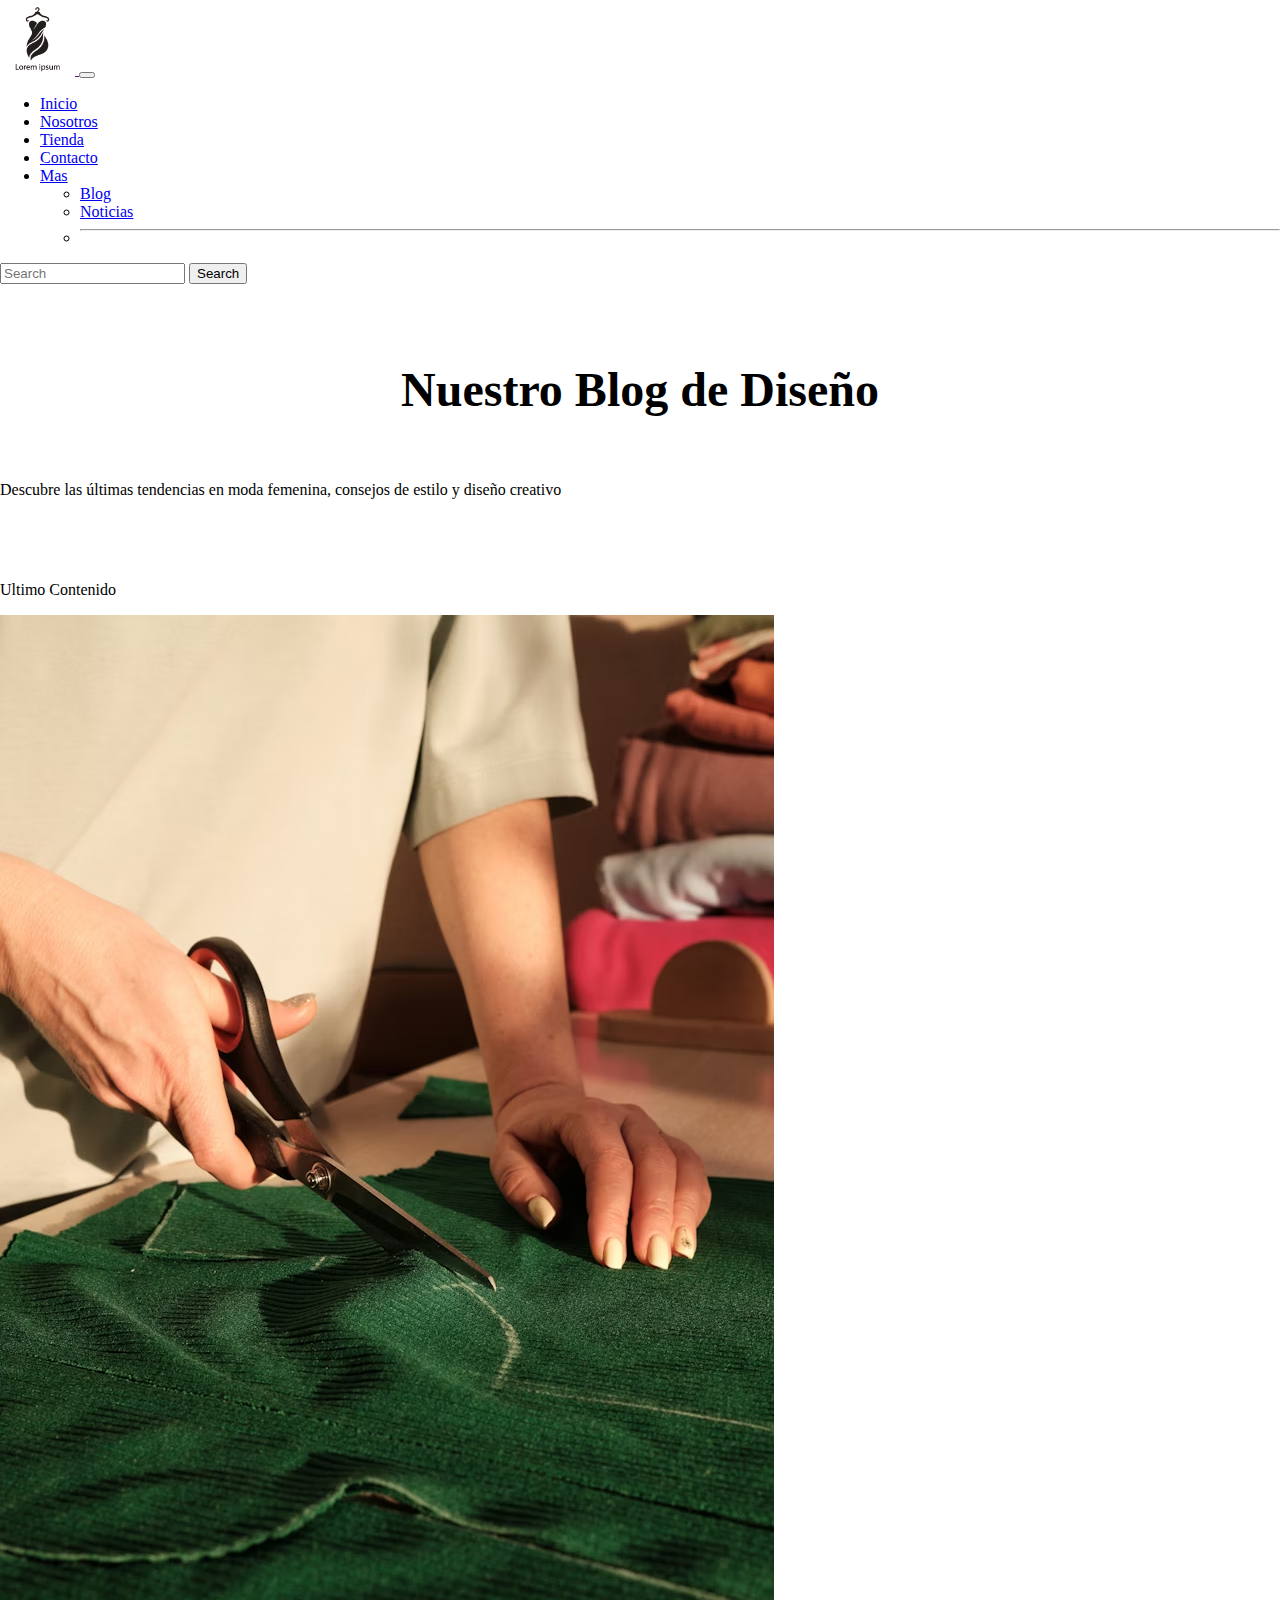
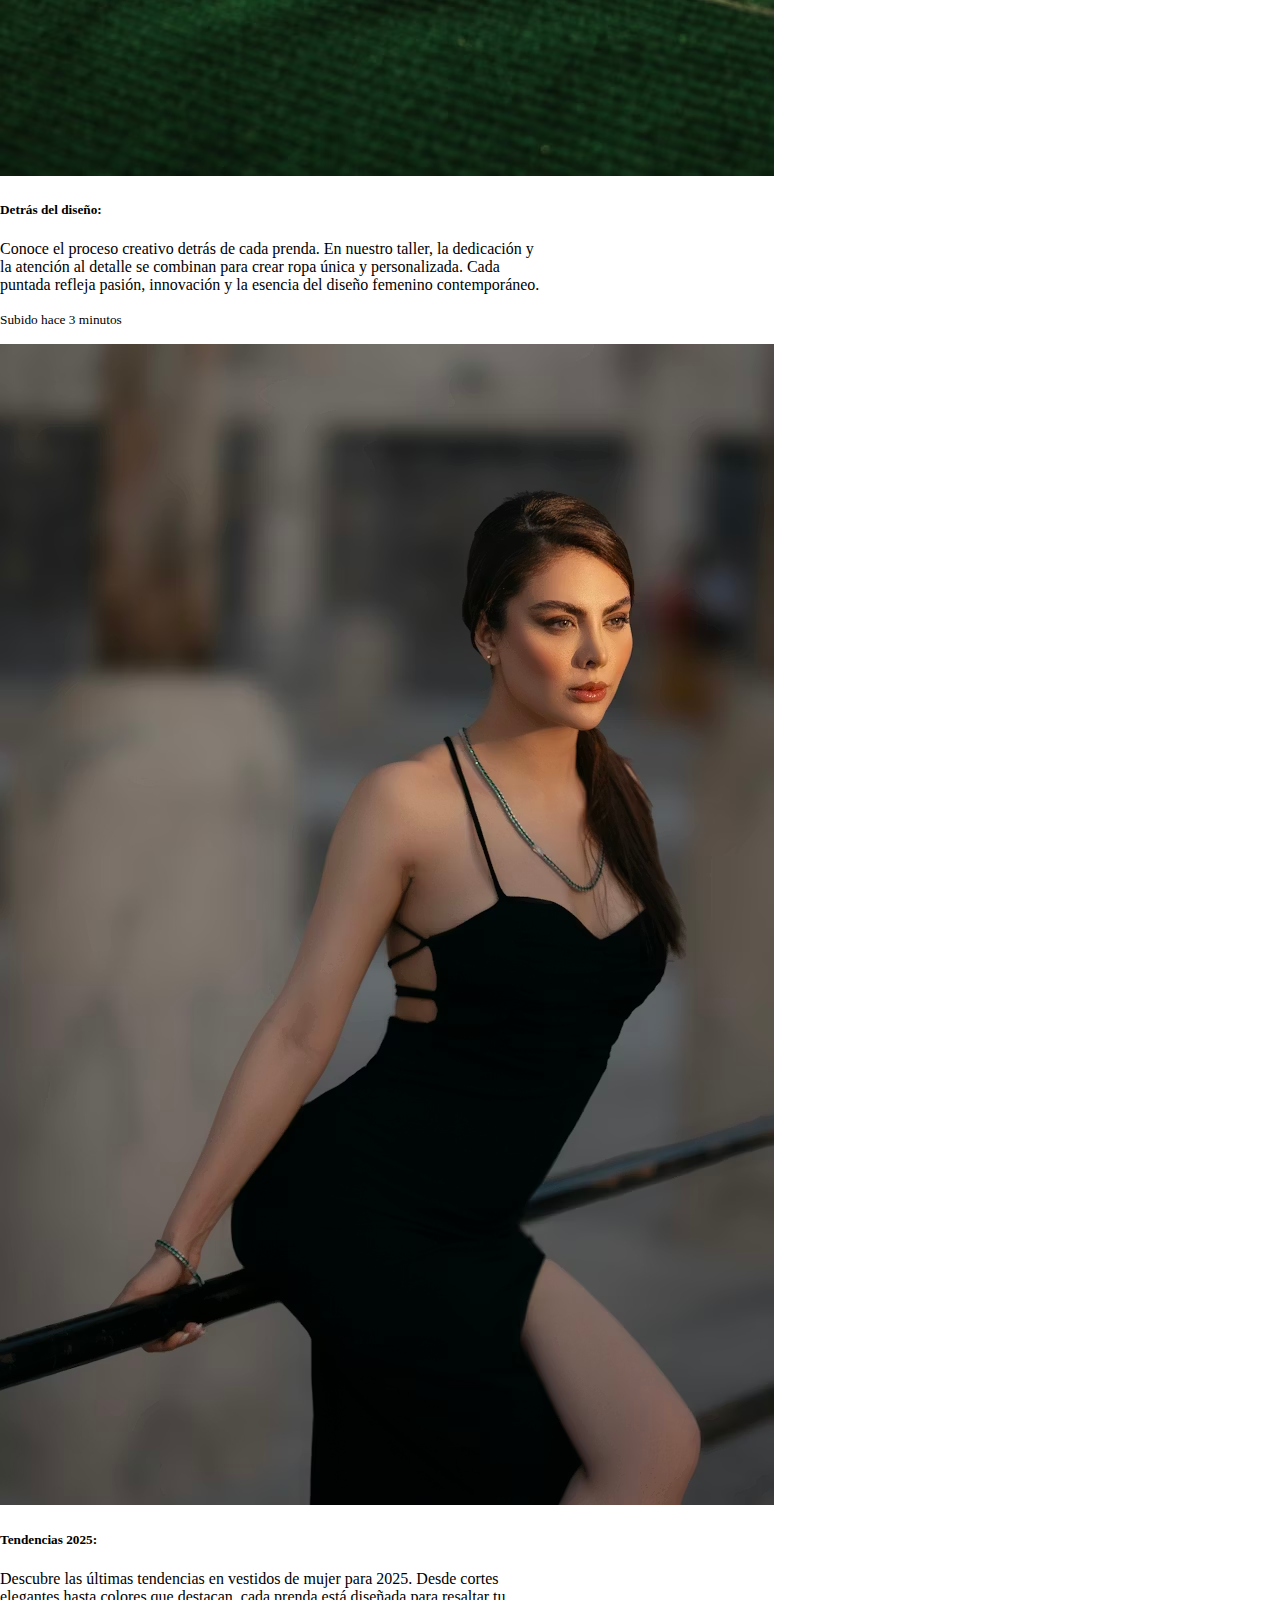
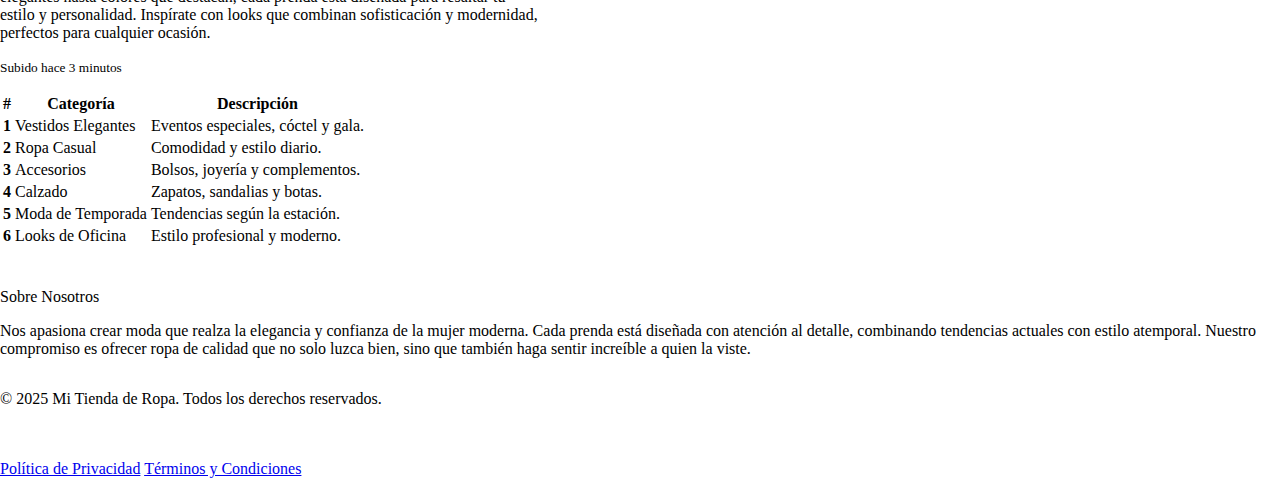
<file: Blog.html>
<!DOCTYPE html>
<html lang="en">
<head>
    <meta charset="UTF-8">
    <meta name="viewport" content="width=device-width, initial-scale=1.0">
    <title>Idone Brand</title>
    <link rel="icon" type="image/png" href="Nueva carpeta/Logo moderno de vestido elegante.png">
    <link href="https://cdn.jsdelivr.net/npm/bootstrap@5.3.8/dist/css/bootstrap.min.css" rel="stylesheet" integrity="sha384-sRIl4kxILFvY47J16cr9ZwB07vP4J8+LH7qKQnuqkuIAvNWLzeN8tE5YBujZqJLB" crossorigin="anonymous">
    <link rel="stylesheet" href="estilo.css">
</head>
<body style="position: relative;">
    
<nav class="navbar navbar-expand-lg bg-body-tertiary" data-bs-theme="light">
    <div class="container-fluid">
        <a class="navbar-brand" href="">
            <img src="Nueva carpeta/fashion-or-dress-logo-for-business-vector-removebg-preview.png" width="75" alt="">
        </a>
        <button class="navbar-toggler" type="button" data-bs-toggle="collapse" data-bs-target="#navbarSupportedContent" aria-controls="navbarSupportedContent" aria-expanded="false" aria-label="Toggle navigation">
            <span class="navbar-toggler-icon"></span>
        </button>
        <div class="collapse navbar-collapse" id="navbarSupportedContent">
            <ul class="navbar-nav me-auto mb-2 mb-lg-0">
                <li class="nav-item">
                    <a class="nav-link fs-5" aria-current="page" href="index.html">Inicio</a>
                </li>
                <li class="nav-item">
                    <a class="nav-link fs-5" href="Nosotros.html">Nosotros</a>
                </li>
                <li class="nav-item">
                    <a class="nav-link active fs-5" href="Tienda.html">Tienda</a>
                </li>
                <li class="nav-item">
                    <a class="nav-link fs-5" href="Contacto.html">Contacto</a>
                </li>
                <li class="nav-item dropdown">
                    <a class="nav-link dropdown-toggle fs-5" href="#" role="button" data-bs-toggle="dropdown" aria-expanded="false">
                        Mas
                    </a>
                    <ul class="dropdown-menu">
                        <li><a class="dropdown-item fs-5" href="Blog.html">Blog</a></li>
                        <li><a class="dropdown-item fs-5" href="Noticias.html">Noticias</a></li>
                        <li><hr class="dropdown-divider"></li>
                    </ul>
                </li>
            </ul>
            <form class="d-flex" role="search">
                <input class="form-control me-2" type="search" placeholder="Search" aria-label="Search"/>
                <button class="btn btn-outline-dark" type="submit">Search</button>
            </form>
        </div>
    </div>
</nav>
<p class="titulo-elegante text-center ">Nuestro Blog de Diseño</p>
<p class="h4 text-center">Descubre las últimas tendencias en moda femenina, consejos de estilo y diseño creativo </p>


<div class="paquito">
    <div class="container">
    <div class="row">

<p class="h2">Ultimo Contenido</p>
        <div class="col">
<div class="card mb-3" style="max-width: 540px;">
  <div class="row g-0">
    <div class="col-md-4">
      <img src="Nueva carpeta/costura.avif" class="img-fluid rounded-start" alt="...">
    </div>
    <div class="col-md-8">
      <div class="card-body">
        <h5 class="card-title">Detrás del diseño:</h5>
        <p class="card-text">Conoce el proceso creativo detrás de cada prenda. En nuestro taller, la dedicación y la atención al detalle se combinan para crear ropa única y personalizada. Cada puntada refleja pasión, innovación y la esencia del diseño femenino contemporáneo.</p>
        <p class="card-text"><small class="text-body-secondary">Subido hace 3 minutos</small></p>
      </div>
    </div>
  </div>
</div>

<div class="card mb-3" style="max-width: 540px;">
  <div class="row g-0">
    <div class="col-md-4">
      <img src="Nueva carpeta/mujer elegante.avif" class="img-fluid rounded-start" alt="...">
    </div>
    <div class="col-md-8">
      <div class="card-body">
        <h5 class="card-title">Tendencias 2025:</h5>
        <p class="card-text">Descubre las últimas tendencias en vestidos de mujer para 2025. Desde cortes elegantes hasta colores que destacan, cada prenda está diseñada para resaltar tu estilo y personalidad. Inspírate con looks que combinan sofisticación y modernidad, perfectos para cualquier ocasión.</p>
        <p class="card-text"><small class="text-body-secondary">Subido hace 3 minutos</small></p>
      </div>
    </div>
  </div>
</div>



        </div>




<div class="col">
  <table class="table table-sm table-striped table-hover border" style="border-radius: 0.5rem; overflow: hidden;">
    <thead class="table-dark">
      <tr>
        <th scope="col">#</th>
        <th scope="col">Categoría</th>
        <th scope="col">Descripción</th>
      </tr>
    </thead>
    <tbody>
      <tr>
        <th scope="row">1</th>
        <td>Vestidos Elegantes</td>
        <td>Eventos especiales, cóctel y gala.</td>
      </tr>
      <tr>
        <th scope="row">2</th>
        <td>Ropa Casual</td>
        <td>Comodidad y estilo diario.</td>
      </tr>
      <tr>
        <th scope="row">3</th>
        <td>Accesorios</td>
        <td>Bolsos, joyería y complementos.</td>
      </tr>
      <tr>
        <th scope="row">4</th>
        <td>Calzado</td>
        <td>Zapatos, sandalias y botas.</td>
      </tr>
      <tr>
        <th scope="row">5</th>
        <td>Moda de Temporada</td>
        <td>Tendencias según la estación.</td>
      </tr>
      <tr>
        <th scope="row">6</th>
        <td>Looks de Oficina</td>
        <td>Estilo profesional y moderno.</td>
      </tr>
    </tbody>
  </table>

 <div class="pio border rounded p-3">
    <p class="h5">Sobre Nosotros</p>
    <p>Nos apasiona crear moda que realza la elegancia y confianza de la mujer moderna. Cada prenda está diseñada con atención al detalle, combinando tendencias actuales con estilo atemporal. Nuestro compromiso es ofrecer ropa de calidad que no solo luzca bien, sino que también haga sentir increíble a quien la viste.</p>
</div>

</div>



    </div>
</div>
</div>



<footer class="footer bg-dark text-light">
  <div class="container text-center py-3">
    <p>&copy; 2025 Mi Tienda de Ropa. Todos los derechos reservados.</p>

    <div class="iconos p-1">
      
      <a href="https://www.youtube.com/" target="_blank">
        <svg xmlns="http://www.w3.org/2000/svg" width="16" height="16" fill="currentColor" class="bi bi-youtube mx-2" viewBox="0 0 16 16">
          <path d="M8.051 1.999h.089c.822.003 4.987.033 6.11.335a2.01 2.01 0 0 1 1.415 1.42c.101.38.172.883.22 1.402l.01.104.022.26.008.104c.065.914.073 1.77.074 1.957v.075c-.001.194-.01 1.108-.082 2.06l-.008.105-.009.104c-.05.572-.124 1.14-.235 1.558a2.01 2.01 0 0 1-1.415 1.42c-1.16.312-5.569.334-6.18.335h-.142c-.309 0-1.587-.006-2.927-.052l-.17-.006-.087-.004-.171-.007-.171-.007c-1.11-.049-2.167-.128-2.654-.26a2.01 2.01 0 0 1-1.415-1.419c-.111-.417-.185-.986-.235-1.558L.09 9.82l-.008-.104A31 31 0 0 1 0 7.68v-.123c.002-.215.01-.958.064-1.778l.007-.103.003-.052.008-.104.022-.26.01-.104c.048-.519.119-1.023.22-1.402a2.01 2.01 0 0 1 1.415-1.42c.487-.13 1.544-.21 2.654-.26l.17-.007.172-.006.086-.003.171-.007A100 100 0 0 1 7.858 2zM6.4 5.209v4.818l4.157-2.408z"/>
        </svg>
      </a>

      <a href="https://www.tiktok.com/es-419/" target="_blank">
        <svg xmlns="http://www.w3.org/2000/svg" width="16" height="16" fill="currentColor" class="bi bi-tiktok mx-2" viewBox="0 0 16 16">
          <path d="M9 0h1.98c.144.715.54 1.617 1.235 2.512C12.895 3.389 13.797 4 15 4v2c-1.753 0-3.07-.814-4-1.829V11a5 5 0 1 1-5-5v2a3 3 0 1 0 3 3z"/>
        </svg>
      </a>

      <a href="https://www.instagram.com/" target="_blank">
        <svg xmlns="http://www.w3.org/2000/svg" width="16" height="16" fill="currentColor" class="bi bi-instagram mx-2" viewBox="0 0 16 16">
          <path d="M8 0C5.829 0 5.556.01 4.703.048 3.85.088 3.269.222 2.76.42a3.9 3.9 0 0 0-1.417.923A3.9 3.9 0 0 0 .42 2.76C.222 3.268.087 3.85.048 4.7.01 5.555 0 5.827 0 8.001c0 2.172.01 2.444.048 3.297.04.852.174 1.433.372 1.942.205.526.478.972.923 1.417.444.445.89.719 1.416.923.51.198 1.09.333 1.942.372C5.555 15.99 5.827 16 8 16s2.444-.01 3.298-.048c.851-.04 1.434-.174 1.943-.372a3.9 3.9 0 0 0 1.416-.923c.445-.445.718-.891.923-1.417.197-.509.332-1.09.372-1.942C15.99 10.445 16 10.173 16 8s-.01-2.445-.048-3.299c-.04-.851-.175-1.433-.372-1.941a3.9 3.9 0 0 0-.923-1.417A3.9 3.9 0 0 0 13.24.42c-.51-.198-1.092-.333-1.943-.372C10.443.01 10.172 0 7.998 0zm-.717 1.442h.718c2.136 0 2.389.007 3.232.046.78.035 1.204.166 1.486.275.373.145.64.319.92.599s.453.546.598.92c.11.281.24.705.275 1.485.039.843.047 1.096.047 3.231s-.008 2.389-.047 3.232c-.035.78-.166 1.203-.275 1.485a2.5 2.5 0 0 1-.599.919c-.28.28-.546.453-.92.598-.28.11-.704.24-1.485.276-.843.038-1.096.047-3.232.047s-2.39-.009-3.233-.047c-.78-.036-1.203-.166-1.485-.276a2.5 2.5 0 0 1-.92-.598 2.5 2.5 0 0 1-.6-.92c-.109-.281-.24-.705-.275-1.485-.038-.843-.046-1.096-.046-3.233s.008-2.388.046-3.231c.036-.78.166-1.204.276-1.486.145-.373.319-.64.599-.92s.546-.453.92-.598c.282-.11.705-.24 1.485-.276.738-.034 1.024-.044 2.515-.045zm4.988 1.328a.96.96 0 1 0 0 1.92.96.96 0 0 0 0-1.92m-4.27 1.122a4.109 4.109 0 1 0 0 8.217 4.109 4.109 0 0 0 0-8.217m0 1.441a2.667 2.667 0 1 1 0 5.334 2.667 2.667 0 0 1 0-5.334"/>
        </svg>
      </a>
    </div>

    <p>
      <a href="#" class="text-light me-3">Política de Privacidad</a>
      <a href="#" class="text-light">Términos y Condiciones</a>
    </p>
  </div>
</footer>

<script src="https://cdn.jsdelivr.net/npm/bootstrap@5.3.8/dist/js/bootstrap.bundle.min.js" integrity="sha384-FKyoEForCGlyvwx9Hj09JcYn3nv7wiPVlz7YYwJrWVcXK/BmnVDxM+D2scQbITxI" crossorigin="anonymous"></script>
</body>
</html>
</file>
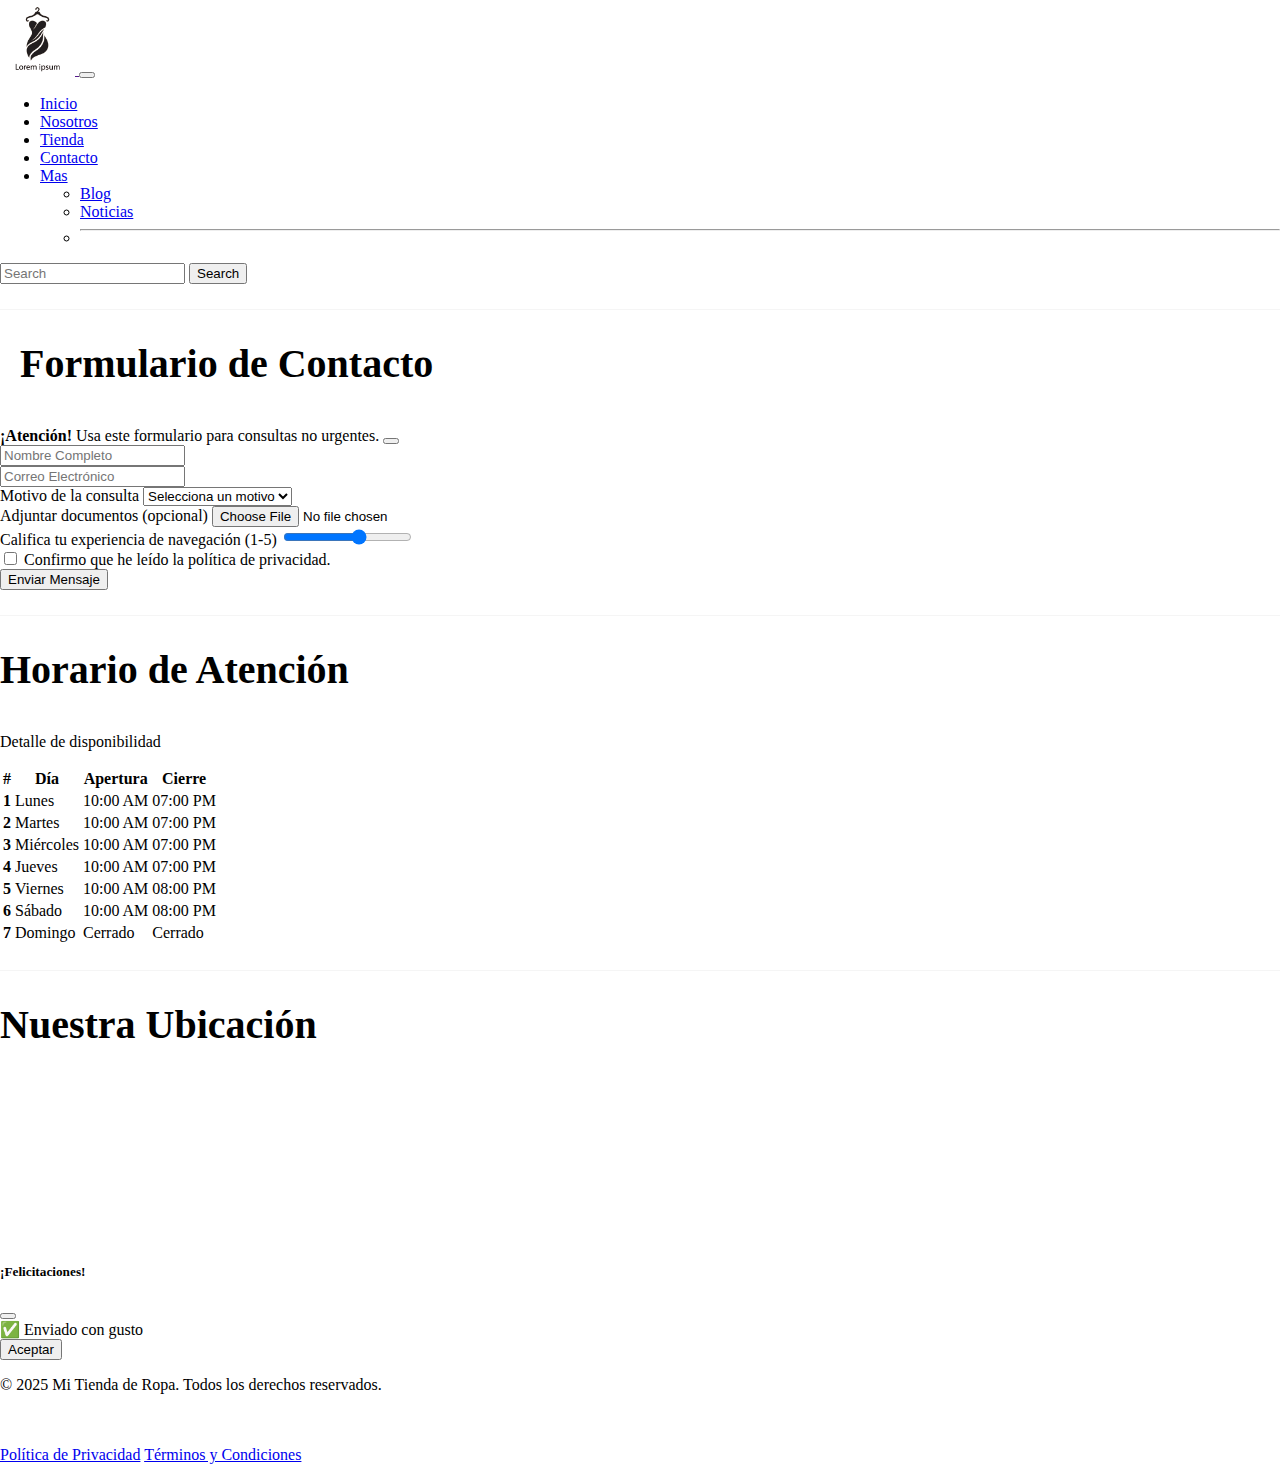
<file: Contacto.html>
<!DOCTYPE html>
<html lang="en">
<head>
    <meta charset="UTF-8">
    <meta name="viewport" content="width=device-width, initial-scale=1.0">
    <title>Idone Brand</title>
    <link rel="icon" type="image/png" href="Nueva carpeta/Logo moderno de vestido elegante.png">
    <link href="https://cdn.jsdelivr.net/npm/bootstrap@5.3.8/dist/css/bootstrap.min.css" rel="stylesheet" integrity="sha384-sRIl4kxILFvY47J16cr9ZwB07vP4J8+LH7qKQnuqkuIAvNWLzeN8tE5YBujZqJLB" crossorigin="anonymous">
    <link rel="stylesheet" href="estilo.css">
</head>
<body style="position: relative;">
    
<nav class="navbar navbar-expand-lg bg-body-tertiary" data-bs-theme="light">
    <div class="container-fluid">
        <a class="navbar-brand" href="">
            <img src="Nueva carpeta/fashion-or-dress-logo-for-business-vector-removebg-preview.png" width="75" alt="">
        </a>
        <button class="navbar-toggler" type="button" data-bs-toggle="collapse" data-bs-target="#navbarSupportedContent" aria-controls="navbarSupportedContent" aria-expanded="false" aria-label="Toggle navigation">
            <span class="navbar-toggler-icon"></span>
        </button>
        <div class="collapse navbar-collapse" id="navbarSupportedContent">
            <ul class="navbar-nav me-auto mb-2 mb-lg-0">
                <li class="nav-item">
                    <a class="nav-link fs-5" aria-current="page" href="index.html">Inicio</a>
                </li>
                <li class="nav-item">
                    <a class="nav-link fs-5" href="Nosotros.html">Nosotros</a>
                </li>
                <li class="nav-item">
                    <a class="nav-link fs-5" href="Tienda.html">Tienda</a>
                </li>
                <li class="nav-item">
                    <a class="nav-link active fs-5" href="Contacto.html">Contacto</a>
                </li>
                <li class="nav-item dropdown">
                    <a class="nav-link dropdown-toggle fs-5" href="#" role="button" data-bs-toggle="dropdown" aria-expanded="false">
                        Mas
                    </a>
                    <ul class="dropdown-menu">
                        <li><a class="dropdown-item fs-5" href="Blog.html">Blog</a></li>
                        <li><a class="dropdown-item fs-5" href="Noticias.html">Noticias</a></li>
                        <li><hr class="dropdown-divider"></li>
                    </ul>
                </li>
            </ul>
            <form class="d-flex" role="search">
                <input class="form-control me-2" type="search" placeholder="Search" aria-label="Search"/>
                <button class="btn btn-outline-dark" type="submit">Search</button>
            </form>
        </div>
    </div>
</nav>

<div class="container">
    <div class="row">

        <div class="col d-flex justify-content-start">
            <div style="width: 100%;">
                <p class="titulo-posho">&nbsp&nbspFormulario de Contacto</p>  
                <form class="p-4 rounded w-100">
                    <div class="alert alert-info alert-dismissible fade show" role="alert">
                        <strong>¡Atención!</strong> Usa este formulario para consultas no urgentes.
                        <button type="button" class="btn-close" data-bs-dismiss="alert" aria-label="Close"></button>
                    </div>

                    <div class="mb-3">
                        <input type="text" class="form-control" placeholder="Nombre Completo" required>
                    </div>

                    <div class="mb-3">
                        <input type="email" class="form-control" placeholder="Correo Electrónico" required>
                    </div>

                    <div class="mb-3">
                        <label for="motivo" class="form-label">Motivo de la consulta</label>
                        <select class="form-select" id="motivo" required>
                            <option selected disabled>Selecciona un motivo</option>
                            <option>Consulta general</option>
                            <option>Soporte técnico</option>
                            <option>Otro</option>
                        </select>
                    </div>

                    <div class="mb-3">
                        <label for="archivo" class="form-label">Adjuntar documentos (opcional)</label>
                        <input class="form-control" type="file" id="archivo">
                    </div>

                    <div class="mb-3">
                        <label for="experiencia" class="form-label">Califica tu experiencia de navegación (1-5)</label>
                        <input type="range" class="form-range" min="0" max="5" step="1" id="experiencia">
                    </div>

                    <div class="form-check mb-3">
                        <input class="form-check-input" type="checkbox" id="politica" required>
                        <label class="form-check-label" for="politica">
                            Confirmo que he leído la política de privacidad.
                        </label>
                    </div>

                    <button type="button" class="btn btn-dark w-100" data-bs-toggle="modal" data-bs-target="#successModal">
                        <i class="bi bi-send"></i> Enviar Mensaje
                    </button>
                </form>
            </div>
        </div>

        <div class="col">
            <p class="titulo-posho">Horario de Atención</p>
            <p>Detalle de disponibilidad</p>
            <table class="table">
                <thead class="table-dark">
                    <tr>
                        <th scope="col">#</th>
                        <th scope="col">Día</th>
                        <th scope="col">Apertura</th>
                        <th scope="col">Cierre</th>
                    </tr>
                </thead>
                <tbody>
                    <tr>
                        <th scope="row">1</th>
                        <td>Lunes</td>
                        <td>10:00 AM</td>
                        <td>07:00 PM</td>
                    </tr>
                    <tr>
                        <th scope="row">2</th>
                        <td>Martes</td>
                        <td>10:00 AM</td>
                        <td>07:00 PM</td>
                    </tr>
                    <tr>
                        <th scope="row">3</th>
                        <td>Miércoles</td>
                        <td>10:00 AM</td>
                        <td>07:00 PM</td>
                    </tr>
                    <tr>
                        <th scope="row">4</th>
                        <td>Jueves</td>
                        <td>10:00 AM</td>
                        <td>07:00 PM</td>
                    </tr>
                    <tr>
                        <th scope="row">5</th>
                        <td>Viernes</td>
                        <td>10:00 AM</td>
                        <td>08:00 PM</td>
                    </tr>
                    <tr>
                        <th scope="row">6</th>
                        <td>Sábado</td>
                        <td>10:00 AM</td>
                        <td>08:00 PM</td>
                    </tr>
                    <tr>
                        <th scope="row">7</th>
                        <td>Domingo</td>
                        <td>Cerrado</td>
                        <td>Cerrado</td>
                    </tr>
                </tbody>
            </table>

            <p class="titulo-posho mt-4">Nuestra Ubicación</p>
            <div class="ratio ratio-16x9">
                <iframe 
                    src="https://www.google.com/maps/embed?pb=!1m14!1m12!1m3!1d31215.767940145135!2d-76.97858559999999!3d-12.0455168!2m3!1f0!2f0!3f0!3m2!1i1024!2i768!4f13.1!5e0!3m2!1ses-419!2spe!4v1765439642758!5m2!1ses-419!2spe" 
                    style="border:0;" 
                    allowfullscreen="" 
                    loading="lazy" 
                    referrerpolicy="no-referrer-when-downgrade">
                </iframe>
            </div>
        </div>

    </div>
</div>

<div class="modal fade" id="successModal" tabindex="-1" aria-labelledby="successModalLabel" aria-hidden="true">
  <div class="modal-dialog modal-dialog-centered">
    <div class="modal-content text-center">
      <div class="modal-header bg-success text-white">
        <h5 class="modal-title w-100" id="successModalLabel">¡Felicitaciones!</h5>
        <button type="button" class="btn-close btn-close-white" data-bs-dismiss="modal" aria-label="Close"></button>
      </div>
      <div class="modal-body">
        ✅ Enviado con gusto
      </div>
      <div class="modal-footer justify-content-center">
        <button type="button" class="btn btn-success" data-bs-dismiss="modal">Aceptar</button>
      </div>
    </div>
  </div>
</div>

<footer class="footer bg-dark text-light">
  <div class="container text-center py-3">
    <p>&copy; 2025 Mi Tienda de Ropa. Todos los derechos reservados.</p>

    <div class="iconos p-1">
      
      <a href="https://www.youtube.com/" target="_blank">
        <svg xmlns="http://www.w3.org/2000/svg" width="16" height="16" fill="currentColor" class="bi bi-youtube mx-2" viewBox="0 0 16 16">
          <path d="M8.051 1.999h.089c.822.003 4.987.033 6.11.335a2.01 2.01 0 0 1 1.415 1.42c.101.38.172.883.22 1.402l.01.104.022.26.008.104c.065.914.073 1.77.074 1.957v.075c-.001.194-.01 1.108-.082 2.06l-.008.105-.009.104c-.05.572-.124 1.14-.235 1.558a2.01 2.01 0 0 1-1.415 1.42c-1.16.312-5.569.334-6.18.335h-.142c-.309 0-1.587-.006-2.927-.052l-.17-.006-.087-.004-.171-.007-.171-.007c-1.11-.049-2.167-.128-2.654-.26a2.01 2.01 0 0 1-1.415-1.419c-.111-.417-.185-.986-.235-1.558L.09 9.82l-.008-.104A31 31 0 0 1 0 7.68v-.123c.002-.215.01-.958.064-1.778l.007-.103.003-.052.008-.104.022-.26.01-.104c.048-.519.119-1.023.22-1.402a2.01 2.01 0 0 1 1.415-1.42c.487-.13 1.544-.21 2.654-.26l.17-.007.172-.006.086-.003.171-.007A100 100 0 0 1 7.858 2zM6.4 5.209v4.818l4.157-2.408z"/>
        </svg>
      </a>

      <a href="https://www.tiktok.com/es-419/" target="_blank">
        <svg xmlns="http://www.w3.org/2000/svg" width="16" height="16" fill="currentColor" class="bi bi-tiktok mx-2" viewBox="0 0 16 16">
          <path d="M9 0h1.98c.144.715.54 1.617 1.235 2.512C12.895 3.389 13.797 4 15 4v2c-1.753 0-3.07-.814-4-1.829V11a5 5 0 1 1-5-5v2a3 3 0 1 0 3 3z"/>
        </svg>
      </a>

      <a href="https://www.instagram.com/" target="_blank">
        <svg xmlns="http://www.w3.org/2000/svg" width="16" height="16" fill="currentColor" class="bi bi-instagram mx-2" viewBox="0 0 16 16">
          <path d="M8 0C5.829 0 5.556.01 4.703.048 3.85.088 3.269.222 2.76.42a3.9 3.9 0 0 0-1.417.923A3.9 3.9 0 0 0 .42 2.76C.222 3.268.087 3.85.048 4.7.01 5.555 0 5.827 0 8.001c0 2.172.01 2.444.048 3.297.04.852.174 1.433.372 1.942.205.526.478.972.923 1.417.444.445.89.719 1.416.923.51.198 1.09.333 1.942.372C5.555 15.99 5.827 16 8 16s2.444-.01 3.298-.048c.851-.04 1.434-.174 1.943-.372a3.9 3.9 0 0 0 1.416-.923c.445-.445.718-.891.923-1.417.197-.509.332-1.09.372-1.942C15.99 10.445 16 10.173 16 8s-.01-2.445-.048-3.299c-.04-.851-.175-1.433-.372-1.941a3.9 3.9 0 0 0-.923-1.417A3.9 3.9 0 0 0 13.24.42c-.51-.198-1.092-.333-1.943-.372C10.443.01 10.172 0 7.998 0zm-.717 1.442h.718c2.136 0 2.389.007 3.232.046.78.035 1.204.166 1.486.275.373.145.64.319.92.599s.453.546.598.92c.11.281.24.705.275 1.485.039.843.047 1.096.047 3.231s-.008 2.389-.047 3.232c-.035.78-.166 1.203-.275 1.485a2.5 2.5 0 0 1-.599.919c-.28.28-.546.453-.92.598-.28.11-.704.24-1.485.276-.843.038-1.096.047-3.232.047s-2.39-.009-3.233-.047c-.78-.036-1.203-.166-1.485-.276a2.5 2.5 0 0 1-.92-.598 2.5 2.5 0 0 1-.6-.92c-.109-.281-.24-.705-.275-1.485-.038-.843-.046-1.096-.046-3.233s.008-2.388.046-3.231c.036-.78.166-1.204.276-1.486.145-.373.319-.64.599-.92s.546-.453.92-.598c.282-.11.705-.24 1.485-.276.738-.034 1.024-.044 2.515-.045zm4.988 1.328a.96.96 0 1 0 0 1.92.96.96 0 0 0 0-1.92m-4.27 1.122a4.109 4.109 0 1 0 0 8.217 4.109 4.109 0 0 0 0-8.217m0 1.441a2.667 2.667 0 1 1 0 5.334 2.667 2.667 0 0 1 0-5.334"/>
        </svg>
      </a>
    </div>

    <p>
      <a href="#" class="text-light me-3">Política de Privacidad</a>
      <a href="#" class="text-light">Términos y Condiciones</a>
    </p>
  </div>
</footer>

<script src="https://cdn.jsdelivr.net/npm/bootstrap@5.3.8/dist/js/bootstrap.bundle.min.js" integrity="sha384-FKyoEForCGlyvwx9Hj09JcYn3nv7wiPVlz7YYwJrWVcXK/BmnVDxM+D2scQbITxI" crossorigin="anonymous"></script>
</body>
</html>
</file>
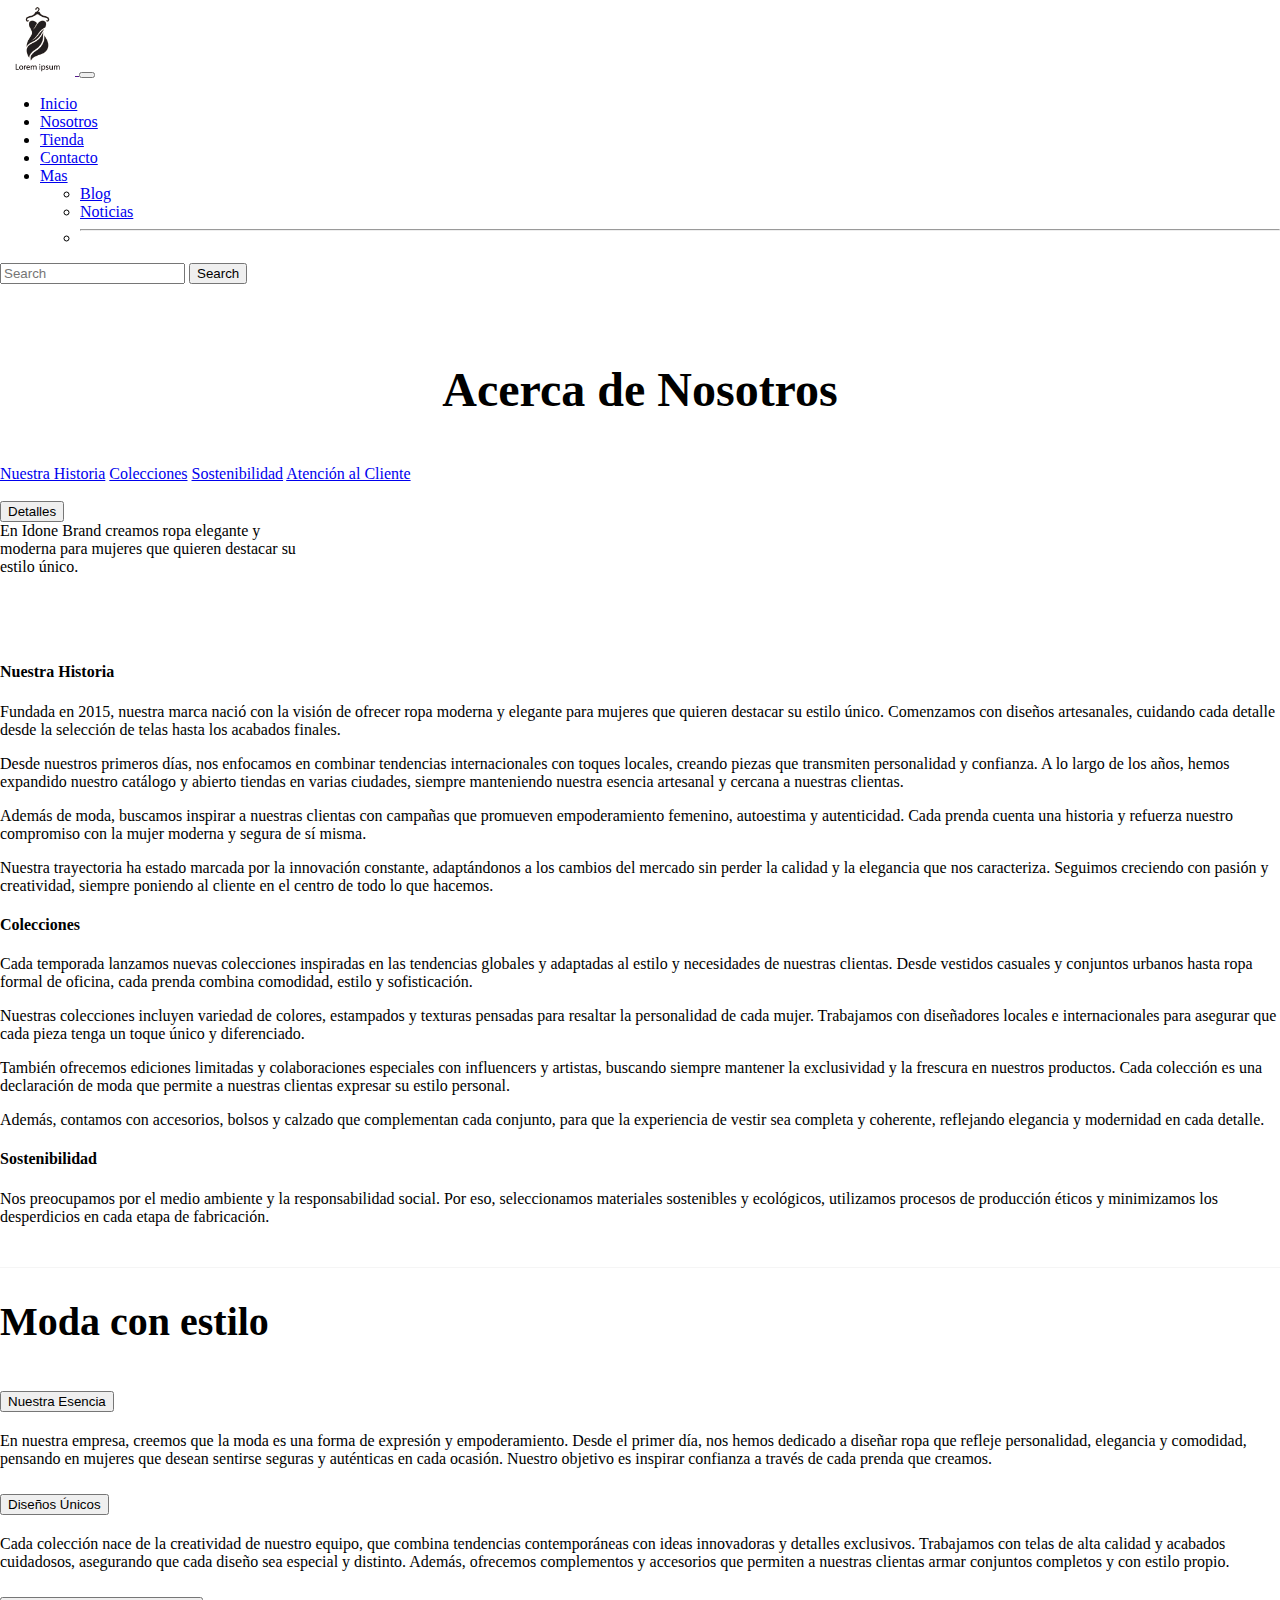
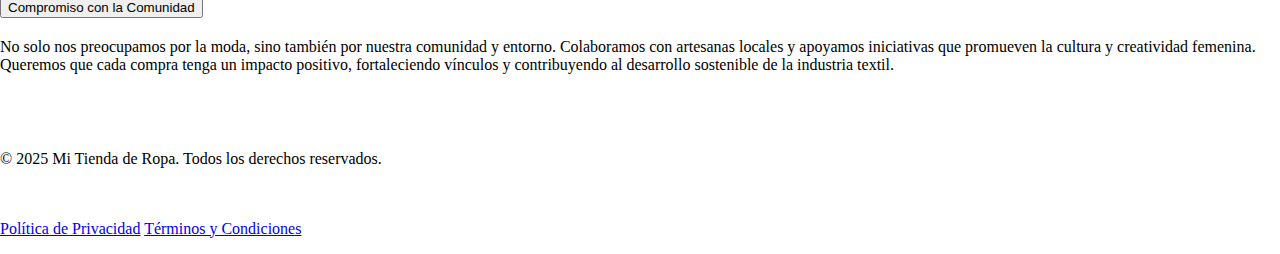
<file: Nosotros.html>
<!DOCTYPE html>
<html lang="en">
<head>
    <meta charset="UTF-8">
    <meta name="viewport" content="width=device-width, initial-scale=1.0">
    <title>Idone Brand</title>
    <link rel="icon" type="image/png" href="Nueva carpeta/Logo moderno de vestido elegante.png">
    <link href="https://cdn.jsdelivr.net/npm/bootstrap@5.3.8/dist/css/bootstrap.min.css" rel="stylesheet" integrity="sha384-sRIl4kxILFvY47J16cr9ZwB07vP4J8+LH7qKQnuqkuIAvNWLzeN8tE5YBujZqJLB" crossorigin="anonymous">
    <link rel="stylesheet" href="estilo.css">
</head>
<body style="position: relative;">
    
<nav class="navbar navbar-expand-lg bg-body-tertiary" data-bs-theme="light">
    <div class="container-fluid">
        <a class="navbar-brand" href="">
            <img src="Nueva carpeta/fashion-or-dress-logo-for-business-vector-removebg-preview.png" width="75" alt="">
        </a>
        <button class="navbar-toggler" type="button" data-bs-toggle="collapse" data-bs-target="#navbarSupportedContent" aria-controls="navbarSupportedContent" aria-expanded="false" aria-label="Toggle navigation">
            <span class="navbar-toggler-icon"></span>
        </button>
        <div class="collapse navbar-collapse" id="navbarSupportedContent">
            <ul class="navbar-nav me-auto mb-2 mb-lg-0">
                <li class="nav-item">
                    <a class="nav-link fs-5" aria-current="page" href="index.html">Inicio</a>
                </li>
                <li class="nav-item">
                    <a class="nav-link active fs-5" href="Nosotros.html">Nosotros</a>
                </li>
                <li class="nav-item">
                    <a class="nav-link fs-5" href="Tienda.html">Tienda</a>
                </li>
                <li class="nav-item">
                    <a class="nav-link fs-5" href="Contacto.html">Contacto</a>
                </li>
                <li class="nav-item dropdown">
                    <a class="nav-link dropdown-toggle fs-5" href="#" role="button" data-bs-toggle="dropdown" aria-expanded="false">
                        Mas
                    </a>
                    <ul class="dropdown-menu">
                        <li><a class="dropdown-item fs-5" href="Blog.html">Blog</a></li>
                        <li><a class="dropdown-item fs-5" href="Noticias.html">Noticias</a></li>
                        <li><hr class="dropdown-divider"></li>
                    </ul>
                </li>
            </ul>
            <form class="d-flex" role="search">
                <input class="form-control me-2" type="search" placeholder="Search" aria-label="Search"/>
                <button class="btn btn-outline-dark" type="submit">Search</button>
            </form>
        </div>
    </div>
</nav>

<p class="titulo-elegante text-center">Acerca de Nosotros</p>

<div class="container">
    <div class="row">

        <div class="col-4 ">
            <div id="list-example" class="list-group sticky-top ">
                <a class="list-group-item list-group-item-action" href="#list-item-1">Nuestra Historia</a>
                <a class="list-group-item list-group-item-action" href="#list-item-2">Colecciones</a>
                <a class="list-group-item list-group-item-action" href="#list-item-3">Sostenibilidad</a>
                <a class="list-group-item list-group-item-action" href="#list-item-4">Atención al Cliente</a>
            </div>
            <br/>
            <button class="btn btn-dark mb-2" type="button" data-bs-toggle="collapse" data-bs-target="#collapseWidthExample" aria-expanded="false" aria-controls="collapseWidthExample">
                Detalles
            </button>
            <div style="min-height: 120px;">
                <div class="collapse collapse-horizontal ps-7" id="collapseWidthExample">
                    <div class="card card-body p-3" style="width: 300px;">
                        En Idone Brand creamos ropa elegante y moderna para mujeres que quieren destacar su estilo único. 
                    </div>
                </div>
            </div>
        </div>

        <div class="col-8 border" style="border-radius: 15px;">
            <div class="scrollspy-wrapper" style="position: relative; height: 600px; overflow-y: scroll;" data-bs-spy="scroll" data-bs-target="#list-example" data-bs-smooth-scroll="true" tabindex="0">
                <h4 id="list-item-1">Nuestra Historia</h4>
                <p>
                    Fundada en 2015, nuestra marca nació con la visión de ofrecer ropa moderna y elegante para mujeres que quieren destacar su estilo único. Comenzamos con diseños artesanales, cuidando cada detalle desde la selección de telas hasta los acabados finales. 
                </p>
                <p>
                    Desde nuestros primeros días, nos enfocamos en combinar tendencias internacionales con toques locales, creando piezas que transmiten personalidad y confianza. A lo largo de los años, hemos expandido nuestro catálogo y abierto tiendas en varias ciudades, siempre manteniendo nuestra esencia artesanal y cercana a nuestras clientas.
                </p>
                <p>
                    Además de moda, buscamos inspirar a nuestras clientas con campañas que promueven empoderamiento femenino, autoestima y autenticidad. Cada prenda cuenta una historia y refuerza nuestro compromiso con la mujer moderna y segura de sí misma.
                </p>
                <p>
                    Nuestra trayectoria ha estado marcada por la innovación constante, adaptándonos a los cambios del mercado sin perder la calidad y la elegancia que nos caracteriza. Seguimos creciendo con pasión y creatividad, siempre poniendo al cliente en el centro de todo lo que hacemos.
                </p>

                <h4 id="list-item-2">Colecciones</h4>
                <p>
                    Cada temporada lanzamos nuevas colecciones inspiradas en las tendencias globales y adaptadas al estilo y necesidades de nuestras clientas. Desde vestidos casuales y conjuntos urbanos hasta ropa formal de oficina, cada prenda combina comodidad, estilo y sofisticación.
                </p>
                <p>
                    Nuestras colecciones incluyen variedad de colores, estampados y texturas pensadas para resaltar la personalidad de cada mujer. Trabajamos con diseñadores locales e internacionales para asegurar que cada pieza tenga un toque único y diferenciado.
                </p>
                <p>
                    También ofrecemos ediciones limitadas y colaboraciones especiales con influencers y artistas, buscando siempre mantener la exclusividad y la frescura en nuestros productos. Cada colección es una declaración de moda que permite a nuestras clientas expresar su estilo personal.
                </p>
                <p>
                    Además, contamos con accesorios, bolsos y calzado que complementan cada conjunto, para que la experiencia de vestir sea completa y coherente, reflejando elegancia y modernidad en cada detalle.
                </p>

                <h4 id="list-item-3">Sostenibilidad</h4>
                <p>
                    Nos preocupamos por el medio ambiente y la responsabilidad social. Por eso, seleccionamos materiales sostenibles y ecológicos, utilizamos procesos de producción éticos y minimizamos los desperdicios en cada etapa de fabricación.
                </p>
                <p>
                    Implementamos programas de reciclaje de telas y empaques reciclables, así como campañas de concienciación sobre consumo responsable. Nuestra filosofía es demostrar que la moda puede ser elegante, moderna y respetuosa con el planeta al mismo tiempo.
                </p>
                <p>
                    Trabajamos con proveedores que comparten nuestros valores, asegurando prácticas laborales justas y seguras. Cada prenda que llega a nuestras clientas tiene detrás un compromiso con la sostenibilidad y la ética.
                </p>
                <p>
                    También promovemos colecciones “eco-friendly” que combinan estilo y conciencia ambiental, incentivando a nuestras clientas a tomar decisiones más responsables sin sacrificar la moda y la estética.
                </p>

                <h4 id="list-item-4">Atención al Cliente</h4>
                <p>
                    Creemos que la experiencia de compra es tan importante como la calidad de nuestras prendas. Nuestro equipo de atención al cliente está capacitado para brindar asesoría personalizada sobre tallas, estilos y combinaciones, asegurando que cada compra sea satisfactoria.
                </p>
                <p>
                    Ofrecemos canales de contacto directos, incluyendo chat en línea, correo electrónico y redes sociales, para resolver dudas de manera rápida y eficiente. Nuestro objetivo es que cada clienta se sienta acompañada y valorada en todo momento.
                </p>
                <p>
                    También contamos con políticas de devolución y cambio flexibles, pensadas para que la experiencia de compra sea segura y confiable. Queremos que cada mujer pueda probar, elegir y sentirse cómoda con su estilo sin preocupaciones.
                </p>
                <p>
                    Más allá de la venta, buscamos crear relaciones duraderas con nuestras clientas, escuchando sus opiniones y sugerencias para mejorar continuamente nuestros productos y servicios, reforzando así nuestra reputación como una marca cercana, confiable y comprometida con la mujer moderna.
                </p>
            </div>
        </div>

        <p class="titulo-posho">Moda con estilo</p>

        <div class="accordion accordion-flush" id="accordionFlushExample">
  <div class="accordion-item">
    <h2 class="accordion-header">
      <button class="accordion-button collapsed" type="button" data-bs-toggle="collapse" data-bs-target="#flush-collapseOne" aria-expanded="false" aria-controls="flush-collapseOne">
        Nuestra Esencia
      </button>
    </h2>
    <div id="flush-collapseOne" class="accordion-collapse collapse" data-bs-parent="#accordionFlushExample">
      <div class="accordion-body">En nuestra empresa, creemos que la moda es una forma de expresión y empoderamiento. Desde el primer día, nos hemos dedicado a diseñar ropa que refleje personalidad, elegancia y comodidad, pensando en mujeres que desean sentirse seguras y auténticas en cada ocasión. Nuestro objetivo es inspirar confianza a través de cada prenda que creamos.</div>
    </div>
  </div>
  <div class="accordion-item">
    <h2 class="accordion-header">
      <button class="accordion-button collapsed" type="button" data-bs-toggle="collapse" data-bs-target="#flush-collapseTwo" aria-expanded="false" aria-controls="flush-collapseTwo">
        Diseños Únicos
      </button>
    </h2>
    <div id="flush-collapseTwo" class="accordion-collapse collapse" data-bs-parent="#accordionFlushExample">
      <div class="accordion-body">Cada colección nace de la creatividad de nuestro equipo, que combina tendencias contemporáneas con ideas innovadoras y detalles exclusivos. Trabajamos con telas de alta calidad y acabados cuidadosos, asegurando que cada diseño sea especial y distinto. Además, ofrecemos complementos y accesorios que permiten a nuestras clientas armar conjuntos completos y con estilo propio.</div>
    </div>
  </div>
  <div class="accordion-item">
    <h2 class="accordion-header">
      <button class="accordion-button collapsed" type="button" data-bs-toggle="collapse" data-bs-target="#flush-collapseThree" aria-expanded="false" aria-controls="flush-collapseThree">
        Compromiso con la Comunidad
      </button>
    </h2>
    <div id="flush-collapseThree" class="accordion-collapse collapse" data-bs-parent="#accordionFlushExample">
      <div class="accordion-body">No solo nos preocupamos por la moda, sino también por nuestra comunidad y entorno. Colaboramos con artesanas locales y apoyamos iniciativas que promueven la cultura y creatividad femenina. Queremos que cada compra tenga un impacto positivo, fortaleciendo vínculos y contribuyendo al desarrollo sostenible de la industria textil.</div>
    </div>
  </div>
</div>
    </div>
</div>
<footer class="footer bg-dark text-light">
  <div class="container text-center py-3">
    <p>&copy; 2025 Mi Tienda de Ropa. Todos los derechos reservados.</p>

    <div class="iconos p-1">
      
      <a href="https://www.youtube.com/" target="_blank">
        <svg xmlns="http://www.w3.org/2000/svg" width="16" height="16" fill="currentColor" class="bi bi-youtube mx-2" viewBox="0 0 16 16">
          <path d="M8.051 1.999h.089c.822.003 4.987.033 6.11.335a2.01 2.01 0 0 1 1.415 1.42c.101.38.172.883.22 1.402l.01.104.022.26.008.104c.065.914.073 1.77.074 1.957v.075c-.001.194-.01 1.108-.082 2.06l-.008.105-.009.104c-.05.572-.124 1.14-.235 1.558a2.01 2.01 0 0 1-1.415 1.42c-1.16.312-5.569.334-6.18.335h-.142c-.309 0-1.587-.006-2.927-.052l-.17-.006-.087-.004-.171-.007-.171-.007c-1.11-.049-2.167-.128-2.654-.26a2.01 2.01 0 0 1-1.415-1.419c-.111-.417-.185-.986-.235-1.558L.09 9.82l-.008-.104A31 31 0 0 1 0 7.68v-.123c.002-.215.01-.958.064-1.778l.007-.103.003-.052.008-.104.022-.26.01-.104c.048-.519.119-1.023.22-1.402a2.01 2.01 0 0 1 1.415-1.42c.487-.13 1.544-.21 2.654-.26l.17-.007.172-.006.086-.003.171-.007A100 100 0 0 1 7.858 2zM6.4 5.209v4.818l4.157-2.408z"/>
        </svg>
      </a>

      <a href="https://www.tiktok.com/es-419/" target="_blank">
        <svg xmlns="http://www.w3.org/2000/svg" width="16" height="16" fill="currentColor" class="bi bi-tiktok mx-2" viewBox="0 0 16 16">
          <path d="M9 0h1.98c.144.715.54 1.617 1.235 2.512C12.895 3.389 13.797 4 15 4v2c-1.753 0-3.07-.814-4-1.829V11a5 5 0 1 1-5-5v2a3 3 0 1 0 3 3z"/>
        </svg>
      </a>

      <a href="https://www.instagram.com/" target="_blank">
        <svg xmlns="http://www.w3.org/2000/svg" width="16" height="16" fill="currentColor" class="bi bi-instagram mx-2" viewBox="0 0 16 16">
          <path d="M8 0C5.829 0 5.556.01 4.703.048 3.85.088 3.269.222 2.76.42a3.9 3.9 0 0 0-1.417.923A3.9 3.9 0 0 0 .42 2.76C.222 3.268.087 3.85.048 4.7.01 5.555 0 5.827 0 8.001c0 2.172.01 2.444.048 3.297.04.852.174 1.433.372 1.942.205.526.478.972.923 1.417.444.445.89.719 1.416.923.51.198 1.09.333 1.942.372C5.555 15.99 5.827 16 8 16s2.444-.01 3.298-.048c.851-.04 1.434-.174 1.943-.372a3.9 3.9 0 0 0 1.416-.923c.445-.445.718-.891.923-1.417.197-.509.332-1.09.372-1.942C15.99 10.445 16 10.173 16 8s-.01-2.445-.048-3.299c-.04-.851-.175-1.433-.372-1.941a3.9 3.9 0 0 0-.923-1.417A3.9 3.9 0 0 0 13.24.42c-.51-.198-1.092-.333-1.943-.372C10.443.01 10.172 0 7.998 0zm-.717 1.442h.718c2.136 0 2.389.007 3.232.046.78.035 1.204.166 1.486.275.373.145.64.319.92.599s.453.546.598.92c.11.281.24.705.275 1.485.039.843.047 1.096.047 3.231s-.008 2.389-.047 3.232c-.035.78-.166 1.203-.275 1.485a2.5 2.5 0 0 1-.599.919c-.28.28-.546.453-.92.598-.28.11-.704.24-1.485.276-.843.038-1.096.047-3.232.047s-2.39-.009-3.233-.047c-.78-.036-1.203-.166-1.485-.276a2.5 2.5 0 0 1-.92-.598 2.5 2.5 0 0 1-.6-.92c-.109-.281-.24-.705-.275-1.485-.038-.843-.046-1.096-.046-3.233s.008-2.388.046-3.231c.036-.78.166-1.204.276-1.486.145-.373.319-.64.599-.92s.546-.453.92-.598c.282-.11.705-.24 1.485-.276.738-.034 1.024-.044 2.515-.045zm4.988 1.328a.96.96 0 1 0 0 1.92.96.96 0 0 0 0-1.92m-4.27 1.122a4.109 4.109 0 1 0 0 8.217 4.109 4.109 0 0 0 0-8.217m0 1.441a2.667 2.667 0 1 1 0 5.334 2.667 2.667 0 0 1 0-5.334"/>
        </svg>
      </a>
    </div>

    <p>
      <a href="#" class="text-light me-3">Política de Privacidad</a>
      <a href="#" class="text-light">Términos y Condiciones</a>
    </p>
  </div>
</footer>

<script src="https://cdn.jsdelivr.net/npm/bootstrap@5.3.8/dist/js/bootstrap.bundle.min.js" integrity="sha384-FKyoEForCGlyvwx9Hj09JcYn3nv7wiPVlz7YYwJrWVcXK/BmnVDxM+D2scQbITxI" crossorigin="anonymous"></script>
</body>
</html>
</file>
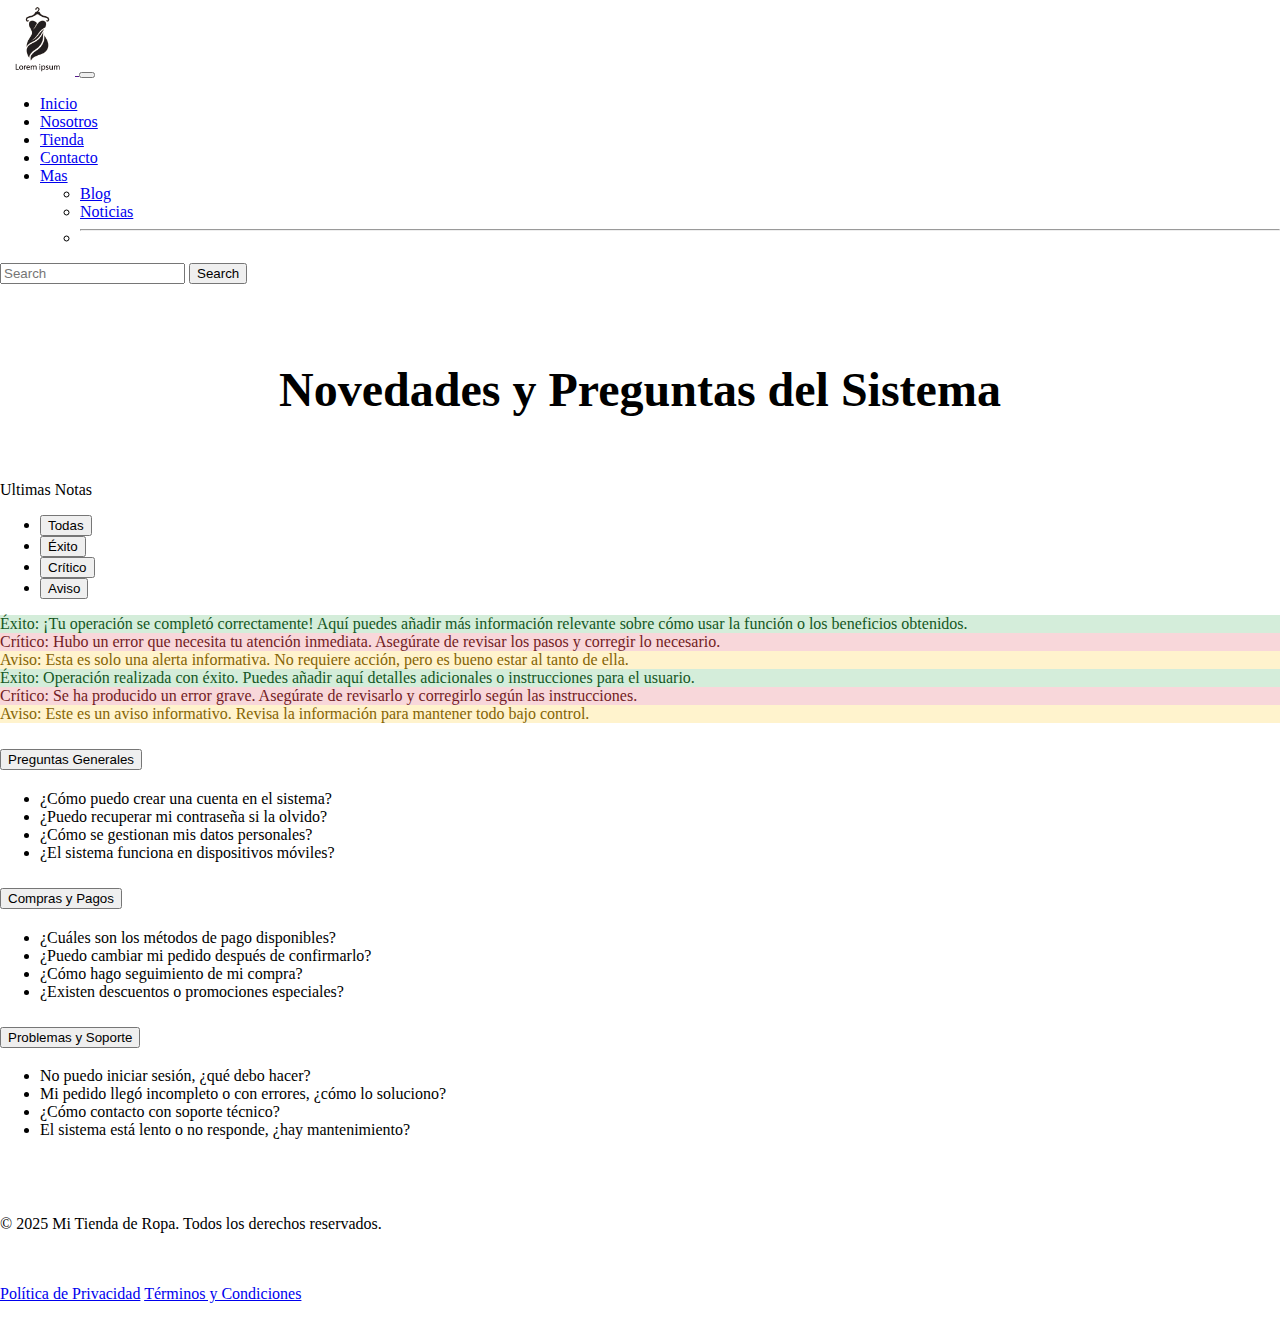
<file: Noticias.html>
<!DOCTYPE html>
<html lang="en">
<head>
    <meta charset="UTF-8">
    <meta name="viewport" content="width=device-width, initial-scale=1.0">
    <title>Idone Brand</title>
    <link rel="icon" type="image/png" href="Nueva carpeta/Logo moderno de vestido elegante.png">
    <link href="https://cdn.jsdelivr.net/npm/bootstrap@5.3.8/dist/css/bootstrap.min.css" rel="stylesheet" integrity="sha384-sRIl4kxILFvY47J16cr9ZwB07vP4J8+LH7qKQnuqkuIAvNWLzeN8tE5YBujZqJLB" crossorigin="anonymous">
    <link rel="stylesheet" href="estilo.css">
</head>
<body style="position: relative;">
    
<nav class="navbar navbar-expand-lg bg-body-tertiary" data-bs-theme="light">
    <div class="container-fluid">
        <a class="navbar-brand" href="">
            <img src="Nueva carpeta/fashion-or-dress-logo-for-business-vector-removebg-preview.png" width="75" alt="">
        </a>
        <button class="navbar-toggler" type="button" data-bs-toggle="collapse" data-bs-target="#navbarSupportedContent" aria-controls="navbarSupportedContent" aria-expanded="false" aria-label="Toggle navigation">
            <span class="navbar-toggler-icon"></span>
        </button>
        <div class="collapse navbar-collapse" id="navbarSupportedContent">
            <ul class="navbar-nav me-auto mb-2 mb-lg-0">
                <li class="nav-item">
                    <a class="nav-link fs-5" aria-current="page" href="index.html">Inicio</a>
                </li>
                <li class="nav-item">
                    <a class="nav-link fs-5" href="Nosotros.html">Nosotros</a>
                </li>
                <li class="nav-item">
                    <a class="nav-link active fs-5" href="Tienda.html">Tienda</a>
                </li>
                <li class="nav-item">
                    <a class="nav-link fs-5" href="Contacto.html">Contacto</a>
                </li>
                <li class="nav-item dropdown">
                    <a class="nav-link dropdown-toggle fs-5" href="#" role="button" data-bs-toggle="dropdown" aria-expanded="false">
                        Mas
                    </a>
                    <ul class="dropdown-menu">
                        <li><a class="dropdown-item fs-5" href="Blog.html">Blog</a></li>
                        <li><a class="dropdown-item fs-5" href="Noticias.html">Noticias</a></li>
                        <li><hr class="dropdown-divider"></li>
                    </ul>
                </li>
            </ul>
            <form class="d-flex" role="search">
                <input class="form-control me-2" type="search" placeholder="Search" aria-label="Search"/>
                <button class="btn btn-outline-dark" type="submit">Search</button>
            </form>
        </div>
    </div>
</nav>

<p class="titulo-elegante text-center ">Novedades y Preguntas del Sistema</p>

<div class="container">
    <div class="row">
        <p class="h2">Ultimas Notas</p>



    <div class="col">
  
  <ul class="nav nav-tabs" id="myTab" role="tablist">
    <li class="nav-item" role="presentation">
      <button class="nav-link active" id="tab1-tab" data-bs-toggle="tab" data-bs-target="#tab1" type="button" role="tab">Todas</button>
    </li>
    <li class="nav-item" role="presentation">
      <button class="nav-link btn-primary" id="tab2-tab" data-bs-toggle="tab" data-bs-target="#tab2" type="button" role="tab">Éxito</button>
    </li>
    <li class="nav-item" role="presentation">
      <button class="nav-link btn-danger" id="tab3-tab" data-bs-toggle="tab" data-bs-target="#tab3" type="button" role="tab">Crítico</button>
    </li>
    <li class="nav-item" role="presentation">
      <button class="nav-link btn-warning" id="tab4-tab" data-bs-toggle="tab" data-bs-target="#tab4" type="button" role="tab">Aviso</button>
    </li>
  </ul>

  
  <div class="tab-content mt-3" id="myTabContent">
    
    <div class="tab-pane fade show active" id="tab1" role="tabpanel">
      <div class="border p-2 mb-2" style="background-color: #d4edda; color: #155724;">Éxito: ¡Tu operación se completó correctamente! Aquí puedes añadir más información relevante sobre cómo usar la función o los beneficios obtenidos.</div>
      <div class="border p-2 mb-2" style="background-color: #f8d7da; color: #721c24;">Crítico: Hubo un error que necesita tu atención inmediata. Asegúrate de revisar los pasos y corregir lo necesario.</div>
      <div class="border p-2 mb-2" style="background-color: #fff3cd; color: #856404;">Aviso: Esta es solo una alerta informativa. No requiere acción, pero es bueno estar al tanto de ella.</div>
    </div>

    
    <div class="tab-pane fade" id="tab2" role="tabpanel">
      <div class="border p-2 mb-2" style="background-color: #d4edda; color: #155724;">Éxito: Operación realizada con éxito. Puedes añadir aquí detalles adicionales o instrucciones para el usuario.</div>
    </div>

    
    <div class="tab-pane fade" id="tab3" role="tabpanel">
      <div class="border p-2 mb-2" style="background-color: #f8d7da; color: #721c24;">Crítico: Se ha producido un error grave. Asegúrate de revisarlo y corregirlo según las instrucciones.</div>
    </div>

    
    <div class="tab-pane fade" id="tab4" role="tabpanel">
      <div class="border p-2 mb-2" style="background-color: #fff3cd; color: #856404;">Aviso: Este es un aviso informativo. Revisa la información para mantener todo bajo control.</div>
    </div>
  </div>
</div>








        <div class="col border" style="border-radius: 0.5rem; overflow: hidden;">
  <div class="accordion accordion-flush" id="accordionFlushExample">

    <div class="accordion-item">
      <h2 class="accordion-header">
        <button class="accordion-button collapsed" type="button" data-bs-toggle="collapse" data-bs-target="#flush-collapseOne" aria-expanded="false" aria-controls="flush-collapseOne">
          Preguntas Generales
        </button>
      </h2>
      <div id="flush-collapseOne" class="accordion-collapse collapse" data-bs-parent="#accordionFlushExample">
        <div class="accordion-body">
          <ul>
            <li>¿Cómo puedo crear una cuenta en el sistema?</li>
            <li>¿Puedo recuperar mi contraseña si la olvido?</li>
            <li>¿Cómo se gestionan mis datos personales?</li>
            <li>¿El sistema funciona en dispositivos móviles?</li>
          </ul>
        </div>
      </div>
    </div>

    <div class="accordion-item">
      <h2 class="accordion-header">
        <button class="accordion-button collapsed" type="button" data-bs-toggle="collapse" data-bs-target="#flush-collapseTwo" aria-expanded="false" aria-controls="flush-collapseTwo">
          Compras y Pagos
        </button>
      </h2>
      <div id="flush-collapseTwo" class="accordion-collapse collapse" data-bs-parent="#accordionFlushExample">
        <div class="accordion-body">
          <ul>
            <li>¿Cuáles son los métodos de pago disponibles?</li>
            <li>¿Puedo cambiar mi pedido después de confirmarlo?</li>
            <li>¿Cómo hago seguimiento de mi compra?</li>
            <li>¿Existen descuentos o promociones especiales?</li>
          </ul>
        </div>
      </div>
    </div>

    <div class="accordion-item">
      <h2 class="accordion-header">
        <button class="accordion-button collapsed" type="button" data-bs-toggle="collapse" data-bs-target="#flush-collapseThree" aria-expanded="false" aria-controls="flush-collapseThree">
          Problemas y Soporte
        </button>
      </h2>
      <div id="flush-collapseThree" class="accordion-collapse collapse" data-bs-parent="#accordionFlushExample">
        <div class="accordion-body">
          <ul>
            <li>No puedo iniciar sesión, ¿qué debo hacer?</li>
            <li>Mi pedido llegó incompleto o con errores, ¿cómo lo soluciono?</li>
            <li>¿Cómo contacto con soporte técnico?</li>
            <li>El sistema está lento o no responde, ¿hay mantenimiento?</li>
          </ul>
        </div>
      </div>
    </div>

  </div>
</div>




    </div>
</div>

<footer class="footer bg-dark text-light">
  <div class="container text-center py-3">
    <p>&copy; 2025 Mi Tienda de Ropa. Todos los derechos reservados.</p>

    <div class="iconos p-1">
      
      <a href="https://www.youtube.com/" target="_blank">
        <svg xmlns="http://www.w3.org/2000/svg" width="16" height="16" fill="currentColor" class="bi bi-youtube mx-2" viewBox="0 0 16 16">
          <path d="M8.051 1.999h.089c.822.003 4.987.033 6.11.335a2.01 2.01 0 0 1 1.415 1.42c.101.38.172.883.22 1.402l.01.104.022.26.008.104c.065.914.073 1.77.074 1.957v.075c-.001.194-.01 1.108-.082 2.06l-.008.105-.009.104c-.05.572-.124 1.14-.235 1.558a2.01 2.01 0 0 1-1.415 1.42c-1.16.312-5.569.334-6.18.335h-.142c-.309 0-1.587-.006-2.927-.052l-.17-.006-.087-.004-.171-.007-.171-.007c-1.11-.049-2.167-.128-2.654-.26a2.01 2.01 0 0 1-1.415-1.419c-.111-.417-.185-.986-.235-1.558L.09 9.82l-.008-.104A31 31 0 0 1 0 7.68v-.123c.002-.215.01-.958.064-1.778l.007-.103.003-.052.008-.104.022-.26.01-.104c.048-.519.119-1.023.22-1.402a2.01 2.01 0 0 1 1.415-1.42c.487-.13 1.544-.21 2.654-.26l.17-.007.172-.006.086-.003.171-.007A100 100 0 0 1 7.858 2zM6.4 5.209v4.818l4.157-2.408z"/>
        </svg>
      </a>

      <a href="https://www.tiktok.com/es-419/" target="_blank">
        <svg xmlns="http://www.w3.org/2000/svg" width="16" height="16" fill="currentColor" class="bi bi-tiktok mx-2" viewBox="0 0 16 16">
          <path d="M9 0h1.98c.144.715.54 1.617 1.235 2.512C12.895 3.389 13.797 4 15 4v2c-1.753 0-3.07-.814-4-1.829V11a5 5 0 1 1-5-5v2a3 3 0 1 0 3 3z"/>
        </svg>
      </a>

      <a href="https://www.instagram.com/" target="_blank">
        <svg xmlns="http://www.w3.org/2000/svg" width="16" height="16" fill="currentColor" class="bi bi-instagram mx-2" viewBox="0 0 16 16">
          <path d="M8 0C5.829 0 5.556.01 4.703.048 3.85.088 3.269.222 2.76.42a3.9 3.9 0 0 0-1.417.923A3.9 3.9 0 0 0 .42 2.76C.222 3.268.087 3.85.048 4.7.01 5.555 0 5.827 0 8.001c0 2.172.01 2.444.048 3.297.04.852.174 1.433.372 1.942.205.526.478.972.923 1.417.444.445.89.719 1.416.923.51.198 1.09.333 1.942.372C5.555 15.99 5.827 16 8 16s2.444-.01 3.298-.048c.851-.04 1.434-.174 1.943-.372a3.9 3.9 0 0 0 1.416-.923c.445-.445.718-.891.923-1.417.197-.509.332-1.09.372-1.942C15.99 10.445 16 10.173 16 8s-.01-2.445-.048-3.299c-.04-.851-.175-1.433-.372-1.941a3.9 3.9 0 0 0-.923-1.417A3.9 3.9 0 0 0 13.24.42c-.51-.198-1.092-.333-1.943-.372C10.443.01 10.172 0 7.998 0zm-.717 1.442h.718c2.136 0 2.389.007 3.232.046.78.035 1.204.166 1.486.275.373.145.64.319.92.599s.453.546.598.92c.11.281.24.705.275 1.485.039.843.047 1.096.047 3.231s-.008 2.389-.047 3.232c-.035.78-.166 1.203-.275 1.485a2.5 2.5 0 0 1-.599.919c-.28.28-.546.453-.92.598-.28.11-.704.24-1.485.276-.843.038-1.096.047-3.232.047s-2.39-.009-3.233-.047c-.78-.036-1.203-.166-1.485-.276a2.5 2.5 0 0 1-.92-.598 2.5 2.5 0 0 1-.6-.92c-.109-.281-.24-.705-.275-1.485-.038-.843-.046-1.096-.046-3.233s.008-2.388.046-3.231c.036-.78.166-1.204.276-1.486.145-.373.319-.64.599-.92s.546-.453.92-.598c.282-.11.705-.24 1.485-.276.738-.034 1.024-.044 2.515-.045zm4.988 1.328a.96.96 0 1 0 0 1.92.96.96 0 0 0 0-1.92m-4.27 1.122a4.109 4.109 0 1 0 0 8.217 4.109 4.109 0 0 0 0-8.217m0 1.441a2.667 2.667 0 1 1 0 5.334 2.667 2.667 0 0 1 0-5.334"/>
        </svg>
      </a>
    </div>

    <p>
      <a href="#" class="text-light me-3">Política de Privacidad</a>
      <a href="#" class="text-light">Términos y Condiciones</a>
    </p>
  </div>
</footer>

<script src="https://cdn.jsdelivr.net/npm/bootstrap@5.3.8/dist/js/bootstrap.bundle.min.js" integrity="sha384-FKyoEForCGlyvwx9Hj09JcYn3nv7wiPVlz7YYwJrWVcXK/BmnVDxM+D2scQbITxI" crossorigin="anonymous"></script>
</body>
</html>
</file>
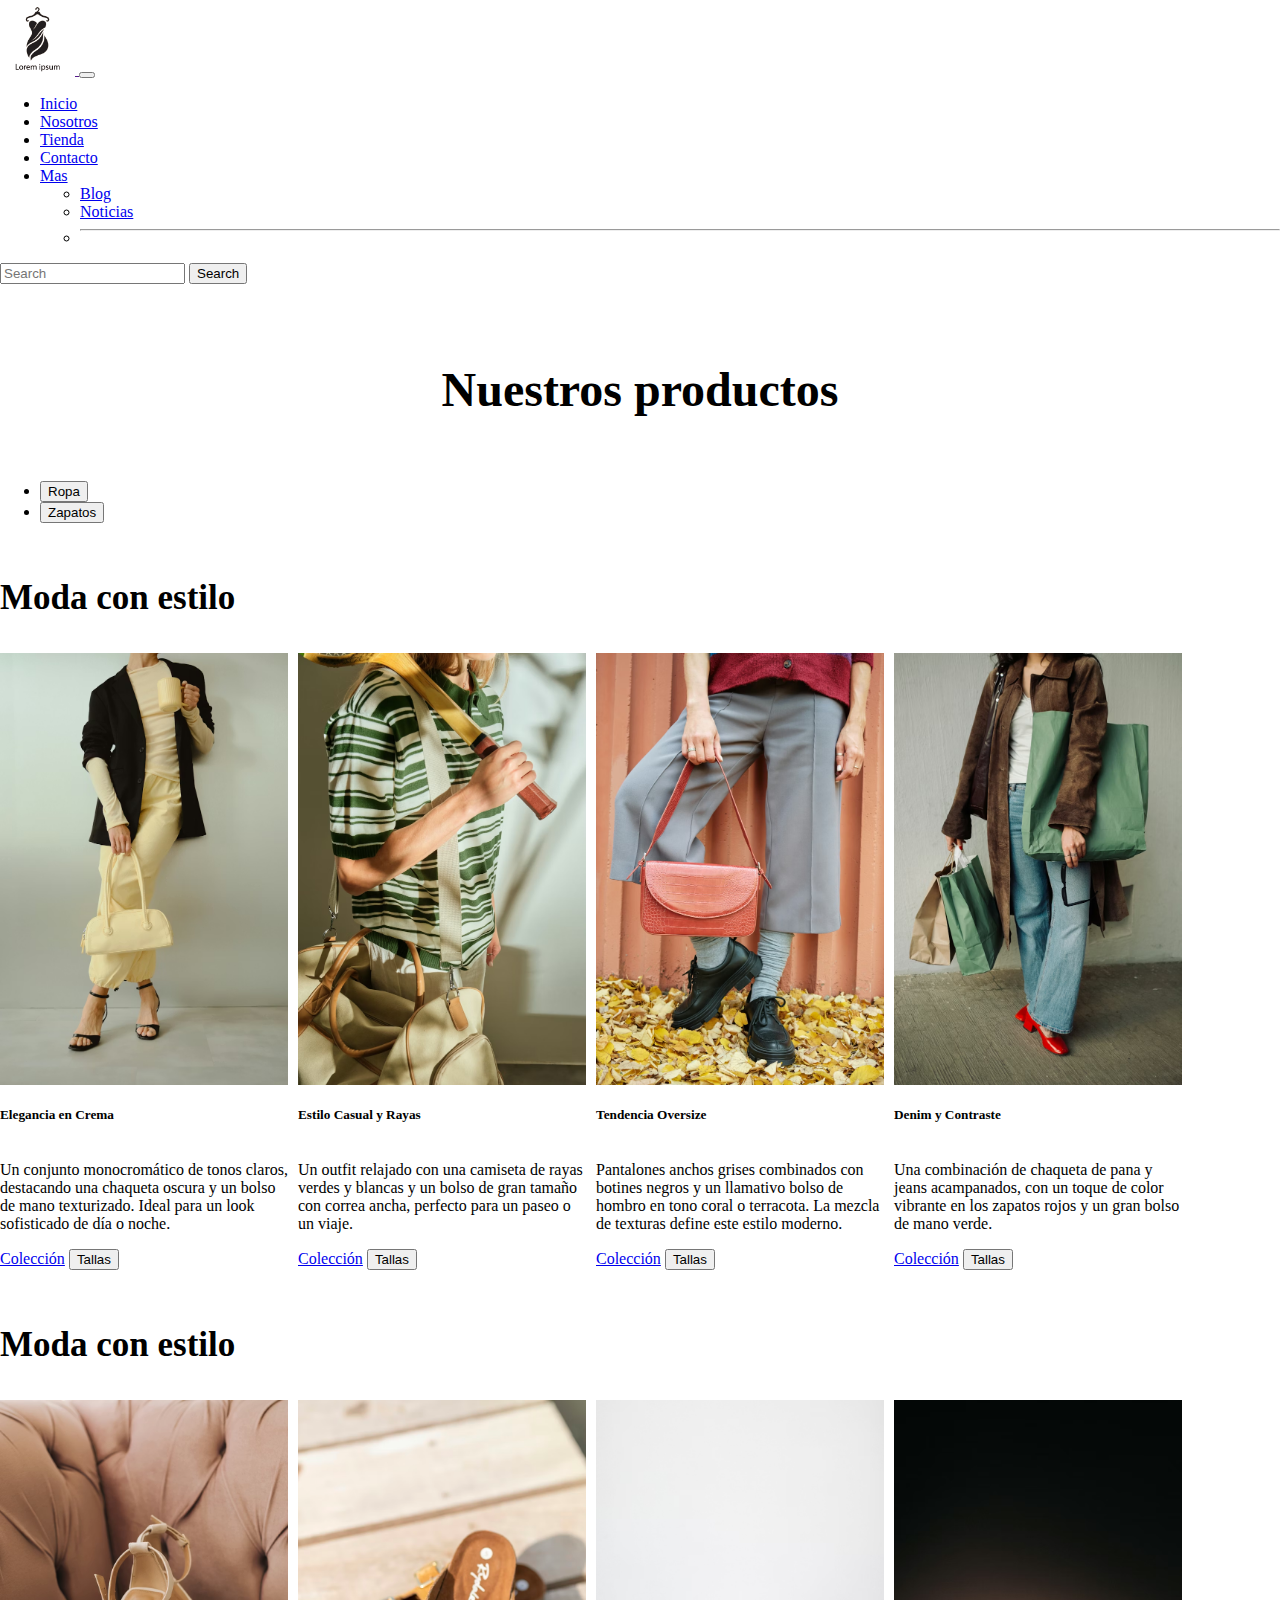
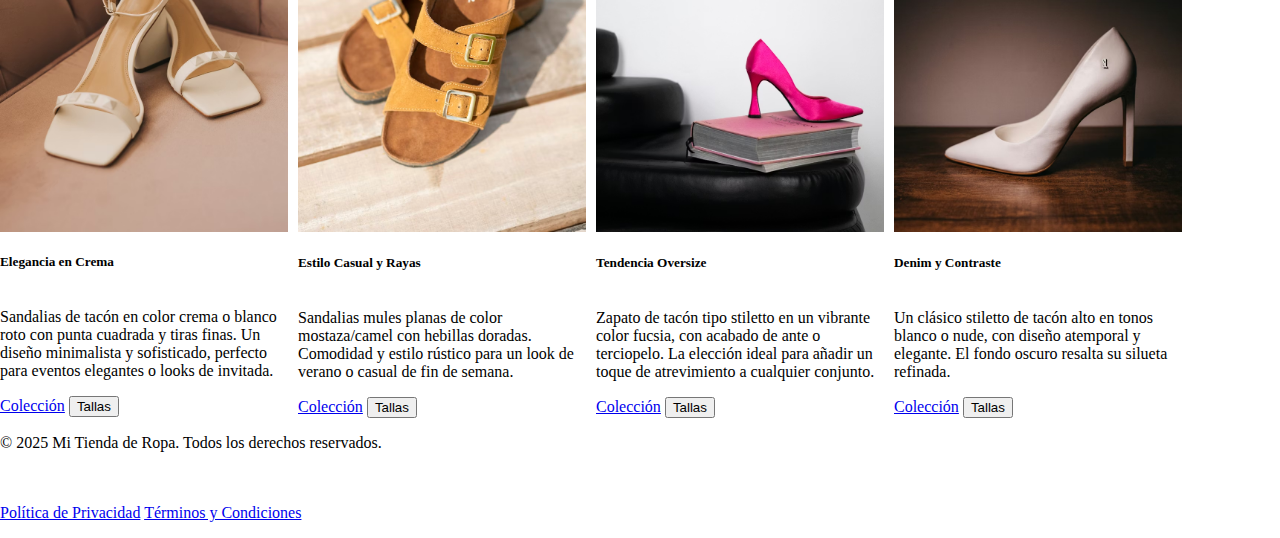
<file: Tienda.html>
<!DOCTYPE html>
<html lang="en">
<head>
    <meta charset="UTF-8">
    <meta name="viewport" content="width=device-width, initial-scale=1.0">
    <title>Idone Brand</title>
    <link rel="icon" type="image/png" href="Nueva carpeta/Logo moderno de vestido elegante.png">
    <link href="https://cdn.jsdelivr.net/npm/bootstrap@5.3.8/dist/css/bootstrap.min.css" rel="stylesheet" integrity="sha384-sRIl4kxILFvY47J16cr9ZwB07vP4J8+LH7qKQnuqkuIAvNWLzeN8tE5YBujZqJLB" crossorigin="anonymous">
    <link rel="stylesheet" href="estilo.css">
</head>
<body style="position: relative;">
    
<nav class="navbar navbar-expand-lg bg-body-tertiary" data-bs-theme="light">
    <div class="container-fluid">
        <a class="navbar-brand" href="">
            <img src="Nueva carpeta/fashion-or-dress-logo-for-business-vector-removebg-preview.png" width="75" alt="">
        </a>
        <button class="navbar-toggler" type="button" data-bs-toggle="collapse" data-bs-target="#navbarSupportedContent" aria-controls="navbarSupportedContent" aria-expanded="false" aria-label="Toggle navigation">
            <span class="navbar-toggler-icon"></span>
        </button>
        <div class="collapse navbar-collapse" id="navbarSupportedContent">
            <ul class="navbar-nav me-auto mb-2 mb-lg-0">
                <li class="nav-item">
                    <a class="nav-link fs-5" aria-current="page" href="index.html">Inicio</a>
                </li>
                <li class="nav-item">
                    <a class="nav-link fs-5" href="Nosotros.html">Nosotros</a>
                </li>
                <li class="nav-item">
                    <a class="nav-link active fs-5" href="Tienda.html">Tienda</a>
                </li>
                <li class="nav-item">
                    <a class="nav-link fs-5" href="Contacto.html">Contacto</a>
                </li>
                <li class="nav-item dropdown">
                    <a class="nav-link dropdown-toggle fs-5" href="#" role="button" data-bs-toggle="dropdown" aria-expanded="false">
                        Mas
                    </a>
                    <ul class="dropdown-menu">
                        <li><a class="dropdown-item fs-5" href="Blog.html">Blog</a></li>
                        <li><a class="dropdown-item fs-5" href="Noticias.html">Noticias</a></li>
                        <li><hr class="dropdown-divider"></li>
                    </ul>
                </li>
            </ul>
            <form class="d-flex" role="search">
                <input class="form-control me-2" type="search" placeholder="Search" aria-label="Search"/>
                <button class="btn btn-outline-dark" type="submit">Search</button>
            </form>
        </div>
    </div>
</nav>

<p class="titulo-elegante text-center">Nuestros productos</p>


<div class="container">
    <div class="row">
        <ul class="nav nav-tabs" id="myTab" role="tablist">
  <li class="nav-item" role="presentation">
    <button class="nav-link active" id="home-tab" data-bs-toggle="tab" data-bs-target="#home" type="button" role="tab" aria-controls="home" aria-selected="true">Ropa</button>
  </li>
  <li class="nav-item" role="presentation">
    <button class="nav-link" id="profile-tab" data-bs-toggle="tab" data-bs-target="#profile" type="button" role="tab" aria-controls="profile" aria-selected="false">Zapatos</button>
  </li>
</ul>

<div class="tab-content" id="myTabContent">
  <div class="tab-pane fade show active" id="home" role="tabpanel" aria-labelledby="home-tab">
    <p class="titulo-poho">Moda con estilo</p>

<div class="ventita">
  <div class="card" style="width: 18rem;">
    <img src="Nueva carpeta/esta1.avif" class="card-img-top" alt="...">
    <div class="card-body d-flex flex-column">
      <h5 class="card-title">Elegancia en Crema</h5>
      <p class="card-text">Un conjunto monocromático de tonos claros, destacando una chaqueta oscura y un bolso de mano texturizado. Ideal para un look sofisticado de día o noche.</p>
      <div class="d-flex gap-2 mt-auto">
        <a href="#" class="btn btn-dark">Colección</a>
        <button type="button" class="btn btn-secondary" data-bs-toggle="tooltip" data-bs-placement="top" title="S, M, L, XL">Tallas</button>
      </div>
    </div>
  </div>

  <div class="card" style="width: 18rem;">
    <img src="Nueva carpeta/esta2.avif" class="card-img-top" alt="...">
    <div class="card-body d-flex flex-column">
      <h5 class="card-title">Estilo Casual y Rayas</h5>
      <p class="card-text">Un outfit relajado con una camiseta de rayas verdes y blancas y un bolso de gran tamaño con correa ancha, perfecto para un paseo o un viaje.</p>
      <div class="d-flex gap-2 mt-auto">
        <a href="#" class="btn btn-dark">Colección</a>
        <button type="button" class="btn btn-secondary" data-bs-toggle="tooltip" data-bs-placement="top" title="S, M, L, XL">Tallas</button>
      </div>
    </div>
  </div>

  <div class="card" style="width: 18rem;">
    <img src="Nueva carpeta/esta3.avif" class="card-img-top" alt="...">
    <div class="card-body d-flex flex-column">
      <h5 class="card-title">Tendencia Oversize</h5>
      <p class="card-text">Pantalones anchos grises combinados con botines negros y un llamativo bolso de hombro en tono coral o terracota. La mezcla de texturas define este estilo moderno.</p>
      <div class="d-flex gap-2 mt-auto">
        <a href="#" class="btn btn-dark">Colección</a>
        <button type="button" class="btn btn-secondary" data-bs-toggle="tooltip" data-bs-placement="top" title="S, M, L, XL">Tallas</button>
      </div>
    </div>
  </div>

  <div class="card" style="width: 18rem;">
    <img src="Nueva carpeta/este4.avif" class="card-img-top" alt="...">
    <div class="card-body d-flex flex-column">
      <h5 class="card-title">Denim y Contraste</h5>
      <p class="card-text">Una combinación de chaqueta de pana y jeans acampanados, con un toque de color vibrante en los zapatos rojos y un gran bolso de mano verde.</p>
      <div class="d-flex gap-2 mt-auto">
        <a href="#" class="btn btn-dark">Colección</a>
        <button type="button" class="btn btn-secondary" data-bs-toggle="tooltip" data-bs-placement="top" title="S, M, L, XL">Tallas</button>
      </div>
    </div>
  </div>
</div>







  </div>



  <div class="tab-pane fade" id="profile" role="tabpanel" aria-labelledby="profile-tab">
    <p class="titulo-poho">Moda con estilo</p>

<div class="ventita">
  <div class="card" style="width: 18rem;">
    <img src="Nueva carpeta/zapato1.avif" class="card-img-top" alt="...">
    <div class="card-body d-flex flex-column">
      <h5 class="card-title">Elegancia en Crema</h5>
      <p class="card-text">Sandalias de tacón en color crema o blanco roto con punta cuadrada y tiras finas. Un diseño minimalista y sofisticado, perfecto para eventos elegantes o looks de invitada.</p>
      <div class="d-flex gap-2 mt-auto">
        <a href="#" class="btn btn-dark">Colección</a>
        <button type="button" class="btn btn-secondary" data-bs-toggle="tooltip" data-bs-placement="top" title="S, M, L, XL">Tallas</button>
      </div>
    </div>
  </div>

  <div class="card" style="width: 18rem;">
    <img src="Nueva carpeta/zapato2.avif" class="card-img-top" alt="...">
    <div class="card-body d-flex flex-column">
      <h5 class="card-title">Estilo Casual y Rayas</h5>
      <p class="card-text">Sandalias mules planas de color mostaza/camel con hebillas doradas. Comodidad y estilo rústico para un look de verano o casual de fin de semana.</p>
      <div class="d-flex gap-2 mt-auto">
        <a href="#" class="btn btn-dark">Colección</a>
        <button type="button" class="btn btn-secondary" data-bs-toggle="tooltip" data-bs-placement="top" title="S, M, L, XL">Tallas</button>
      </div>
    </div>
  </div>

  <div class="card" style="width: 18rem;">
    <img src="Nueva carpeta/zapato3.avif" class="card-img-top" alt="...">
    <div class="card-body d-flex flex-column">
      <h5 class="card-title">Tendencia Oversize</h5>
      <p class="card-text">Zapato de tacón tipo stiletto en un vibrante color fucsia, con acabado de ante o terciopelo. La elección ideal para añadir un toque de atrevimiento a cualquier conjunto.</p>
      <div class="d-flex gap-2 mt-auto">
        <a href="#" class="btn btn-dark">Colección</a>
        <button type="button" class="btn btn-secondary" data-bs-toggle="tooltip" data-bs-placement="top" title="S, M, L, XL">Tallas</button>
      </div>
    </div>
  </div>

  <div class="card" style="width: 18rem;">
    <img src="Nueva carpeta/zapato 4.avif" class="card-img-top" alt="...">
    <div class="card-body d-flex flex-column">
      <h5 class="card-title">Denim y Contraste</h5>
      <p class="card-text">Un clásico stiletto de tacón alto en tonos blanco o nude, con diseño atemporal y elegante. El fondo oscuro resalta su silueta refinada.</p>
      <div class="d-flex gap-2 mt-auto">
        <a href="#" class="btn btn-dark">Colección</a>
        <button type="button" class="btn btn-secondary" data-bs-toggle="tooltip" data-bs-placement="top" title="S, M, L, XL">Tallas</button>
      </div>
    </div>
  </div>
</div>





  </div>
</div>

    </div>
</div>





<footer class="footer bg-dark text-light">
  <div class="container text-center py-3">
    <p>&copy; 2025 Mi Tienda de Ropa. Todos los derechos reservados.</p>

    <div class="iconos p-1">
      
      <a href="https://www.youtube.com/" target="_blank">
        <svg xmlns="http://www.w3.org/2000/svg" width="16" height="16" fill="currentColor" class="bi bi-youtube mx-2" viewBox="0 0 16 16">
          <path d="M8.051 1.999h.089c.822.003 4.987.033 6.11.335a2.01 2.01 0 0 1 1.415 1.42c.101.38.172.883.22 1.402l.01.104.022.26.008.104c.065.914.073 1.77.074 1.957v.075c-.001.194-.01 1.108-.082 2.06l-.008.105-.009.104c-.05.572-.124 1.14-.235 1.558a2.01 2.01 0 0 1-1.415 1.42c-1.16.312-5.569.334-6.18.335h-.142c-.309 0-1.587-.006-2.927-.052l-.17-.006-.087-.004-.171-.007-.171-.007c-1.11-.049-2.167-.128-2.654-.26a2.01 2.01 0 0 1-1.415-1.419c-.111-.417-.185-.986-.235-1.558L.09 9.82l-.008-.104A31 31 0 0 1 0 7.68v-.123c.002-.215.01-.958.064-1.778l.007-.103.003-.052.008-.104.022-.26.01-.104c.048-.519.119-1.023.22-1.402a2.01 2.01 0 0 1 1.415-1.42c.487-.13 1.544-.21 2.654-.26l.17-.007.172-.006.086-.003.171-.007A100 100 0 0 1 7.858 2zM6.4 5.209v4.818l4.157-2.408z"/>
        </svg>
      </a>

      <a href="https://www.tiktok.com/es-419/" target="_blank">
        <svg xmlns="http://www.w3.org/2000/svg" width="16" height="16" fill="currentColor" class="bi bi-tiktok mx-2" viewBox="0 0 16 16">
          <path d="M9 0h1.98c.144.715.54 1.617 1.235 2.512C12.895 3.389 13.797 4 15 4v2c-1.753 0-3.07-.814-4-1.829V11a5 5 0 1 1-5-5v2a3 3 0 1 0 3 3z"/>
        </svg>
      </a>

      <a href="https://www.instagram.com/" target="_blank">
        <svg xmlns="http://www.w3.org/2000/svg" width="16" height="16" fill="currentColor" class="bi bi-instagram mx-2" viewBox="0 0 16 16">
          <path d="M8 0C5.829 0 5.556.01 4.703.048 3.85.088 3.269.222 2.76.42a3.9 3.9 0 0 0-1.417.923A3.9 3.9 0 0 0 .42 2.76C.222 3.268.087 3.85.048 4.7.01 5.555 0 5.827 0 8.001c0 2.172.01 2.444.048 3.297.04.852.174 1.433.372 1.942.205.526.478.972.923 1.417.444.445.89.719 1.416.923.51.198 1.09.333 1.942.372C5.555 15.99 5.827 16 8 16s2.444-.01 3.298-.048c.851-.04 1.434-.174 1.943-.372a3.9 3.9 0 0 0 1.416-.923c.445-.445.718-.891.923-1.417.197-.509.332-1.09.372-1.942C15.99 10.445 16 10.173 16 8s-.01-2.445-.048-3.299c-.04-.851-.175-1.433-.372-1.941a3.9 3.9 0 0 0-.923-1.417A3.9 3.9 0 0 0 13.24.42c-.51-.198-1.092-.333-1.943-.372C10.443.01 10.172 0 7.998 0zm-.717 1.442h.718c2.136 0 2.389.007 3.232.046.78.035 1.204.166 1.486.275.373.145.64.319.92.599s.453.546.598.92c.11.281.24.705.275 1.485.039.843.047 1.096.047 3.231s-.008 2.389-.047 3.232c-.035.78-.166 1.203-.275 1.485a2.5 2.5 0 0 1-.599.919c-.28.28-.546.453-.92.598-.28.11-.704.24-1.485.276-.843.038-1.096.047-3.232.047s-2.39-.009-3.233-.047c-.78-.036-1.203-.166-1.485-.276a2.5 2.5 0 0 1-.92-.598 2.5 2.5 0 0 1-.6-.92c-.109-.281-.24-.705-.275-1.485-.038-.843-.046-1.096-.046-3.233s.008-2.388.046-3.231c.036-.78.166-1.204.276-1.486.145-.373.319-.64.599-.92s.546-.453.92-.598c.282-.11.705-.24 1.485-.276.738-.034 1.024-.044 2.515-.045zm4.988 1.328a.96.96 0 1 0 0 1.92.96.96 0 0 0 0-1.92m-4.27 1.122a4.109 4.109 0 1 0 0 8.217 4.109 4.109 0 0 0 0-8.217m0 1.441a2.667 2.667 0 1 1 0 5.334 2.667 2.667 0 0 1 0-5.334"/>
        </svg>
      </a>
    </div>

    <p>
      <a href="#" class="text-light me-3">Política de Privacidad</a>
      <a href="#" class="text-light">Términos y Condiciones</a>
    </p>
  </div>
</footer>

<script src="https://cdn.jsdelivr.net/npm/bootstrap@5.3.8/dist/js/bootstrap.bundle.min.js" integrity="sha384-FKyoEForCGlyvwx9Hj09JcYn3nv7wiPVlz7YYwJrWVcXK/BmnVDxM+D2scQbITxI" crossorigin="anonymous"></script>
</body>
</html>
</file>
<file: estilo.css>
.titulo-elegante {
    font-family: "Georgia", "Times New Roman", serif; 
    font-size: 3rem;
    font-weight: 550;
    text-align: center;
    padding-top:30px ;
}
.descp{
    font-size: 2rem;
    font-weight: 70;
    text-align: center;
}

html, body {
  height: 100%;        
  margin: 0;           
}

body {
  display: flex;
  flex-direction: column; 
  min-height: 100vh;       
}

.footer {
  margin-top: auto;    
}
.columna{
    margin-bottom: 60px;
}

.iconos a svg {
  fill: white;  
}

.list-group-item-action.active {
  background-color: black !important;
  color: white !important;
  border-color: black !important;
}

.titulo-posho {
    font-family: "Georgia", "Times New Roman", serif; 
    font-size: 40px;
    font-weight: 550;
    padding-top:30px ;
    border-top: 1px solid whitesmoke;
    margin-top: 25px;
}

.accordion{
    margin-bottom: 60px;
}

.titulo-poho {
    font-family: "Georgia", "Times New Roman", serif; 
    font-size: 35px;
    font-weight: 550;
    padding-top:30px ;
    margin-top: 25px;
}

.ventita {
    display: flex;
    gap: 10px; 
}

.ventita .card {
    display: flex;
    flex-direction: column;
    width: 23%; 
}

.ventita .card-body {
    display: flex;
    flex-direction: column;
    flex-grow: 1; 
}

.ventita .card-body .btn {
    margin-top: auto; 
}
.ventita .card-body .d-flex .btn {
    flex: 1; 
    text-align: center; 
}

.ventita .card-body .d-flex {
    gap: 10px;
    flex-wrap: nowrap; 
}

.ventita .card-body .d-flex .btn {
    flex: 1; 
    text-align: center;
    white-space: nowrap;
    overflow: hidden; 
    text-overflow: ellipsis; 
}

.paquito{
    margin-top: 50px;
}
.pio{
    margin-top: 40px;
}


  .iconos a {
    outline: none;
    border: none;
    text-decoration: none;
  }

  .iconos a:focus,
  .iconos a:active {
    outline: none;
    box-shadow: none;
  }
.scrollspy-wrapper {
    position: relative;
    height: 600px;
    overflow-y: scroll;
    overflow-x: hidden; 
}

.scrollspy-wrapper h4,
.scrollspy-wrapper p {
    word-wrap: break-word;   
    overflow-wrap: break-word;
}
</file>
